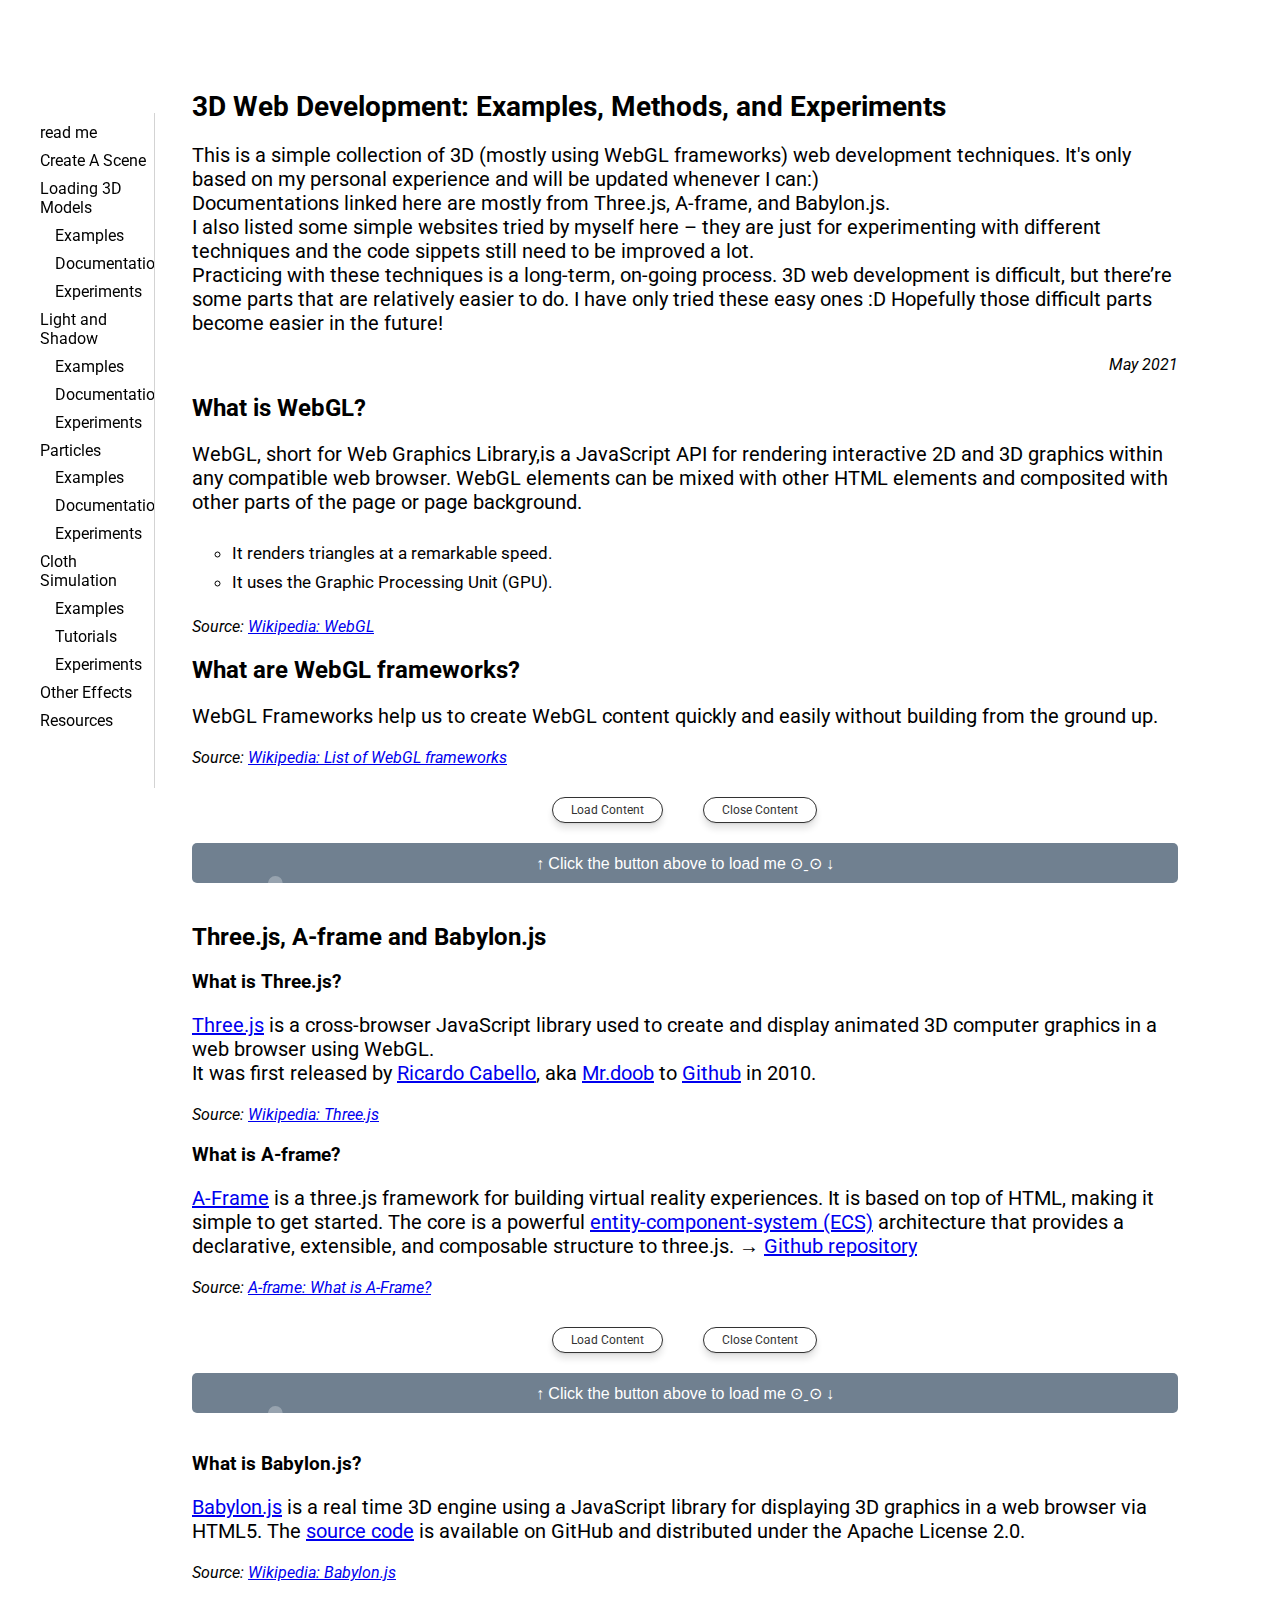
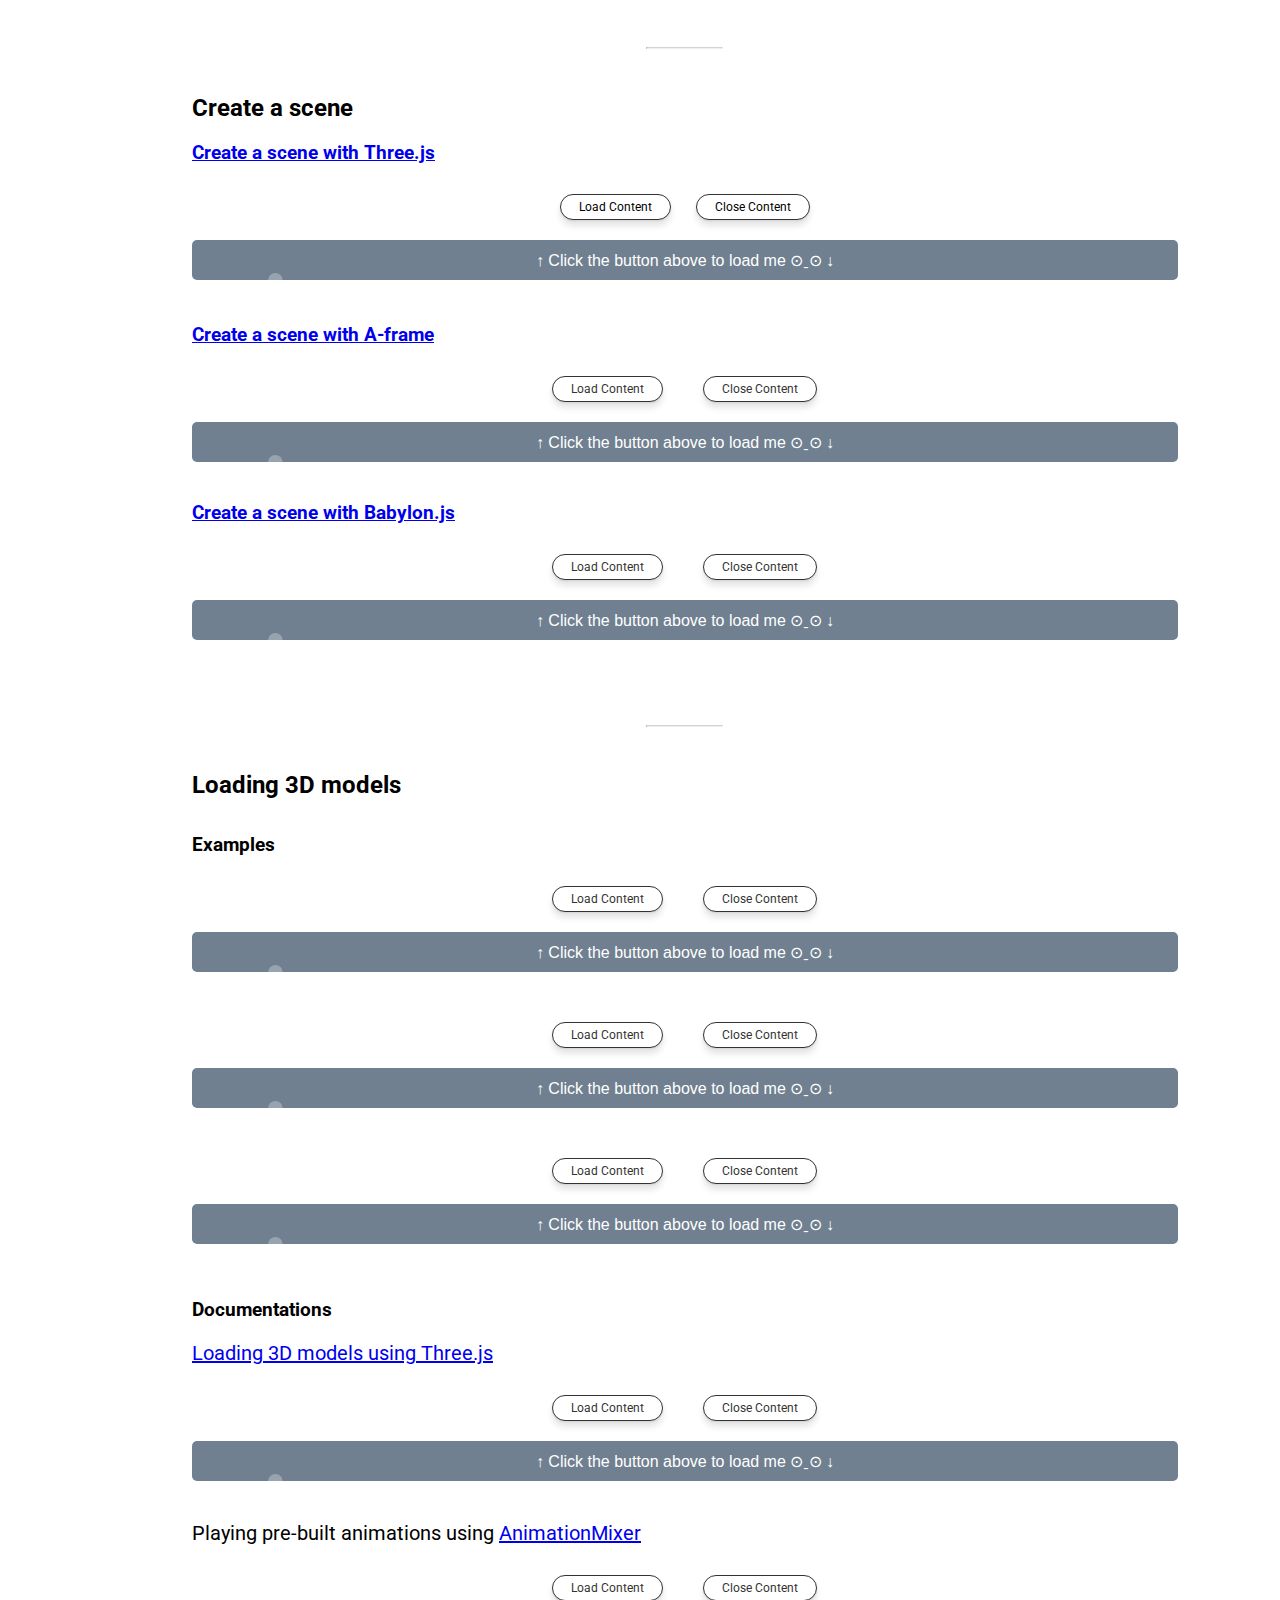
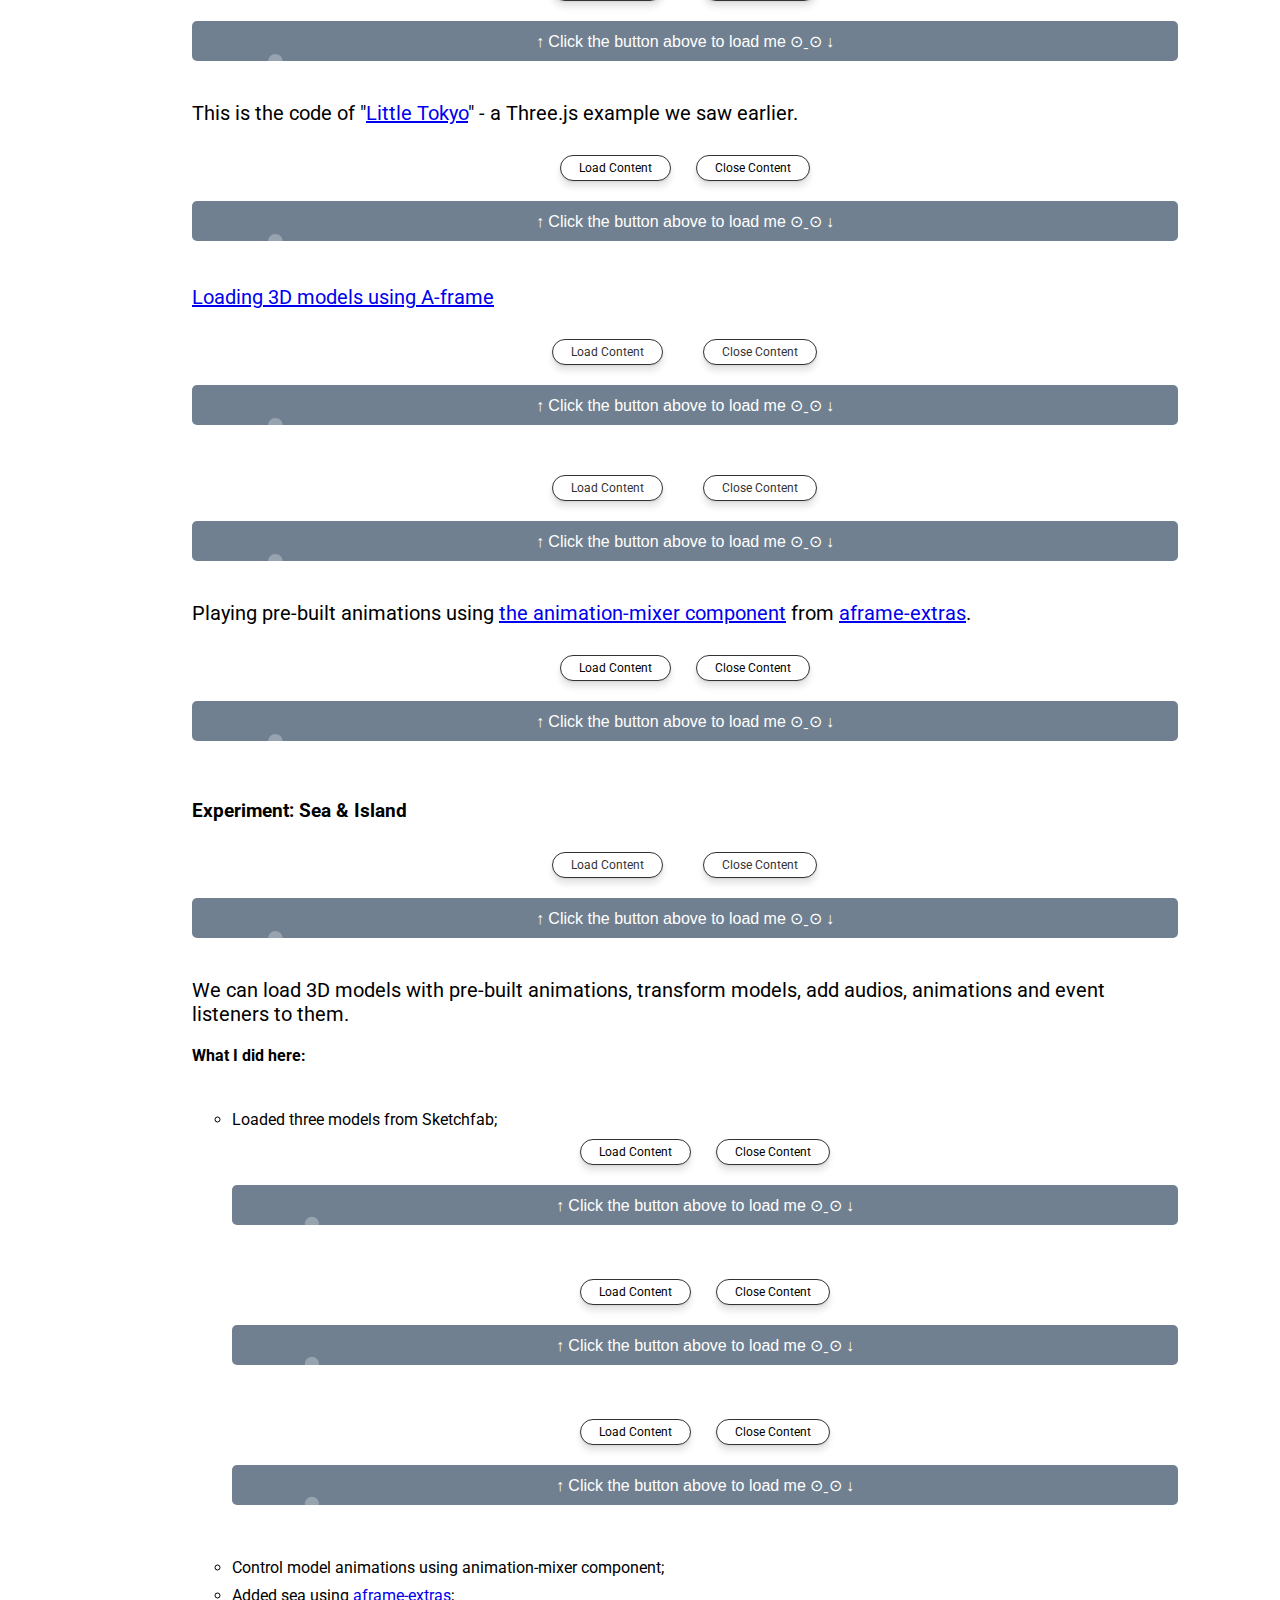
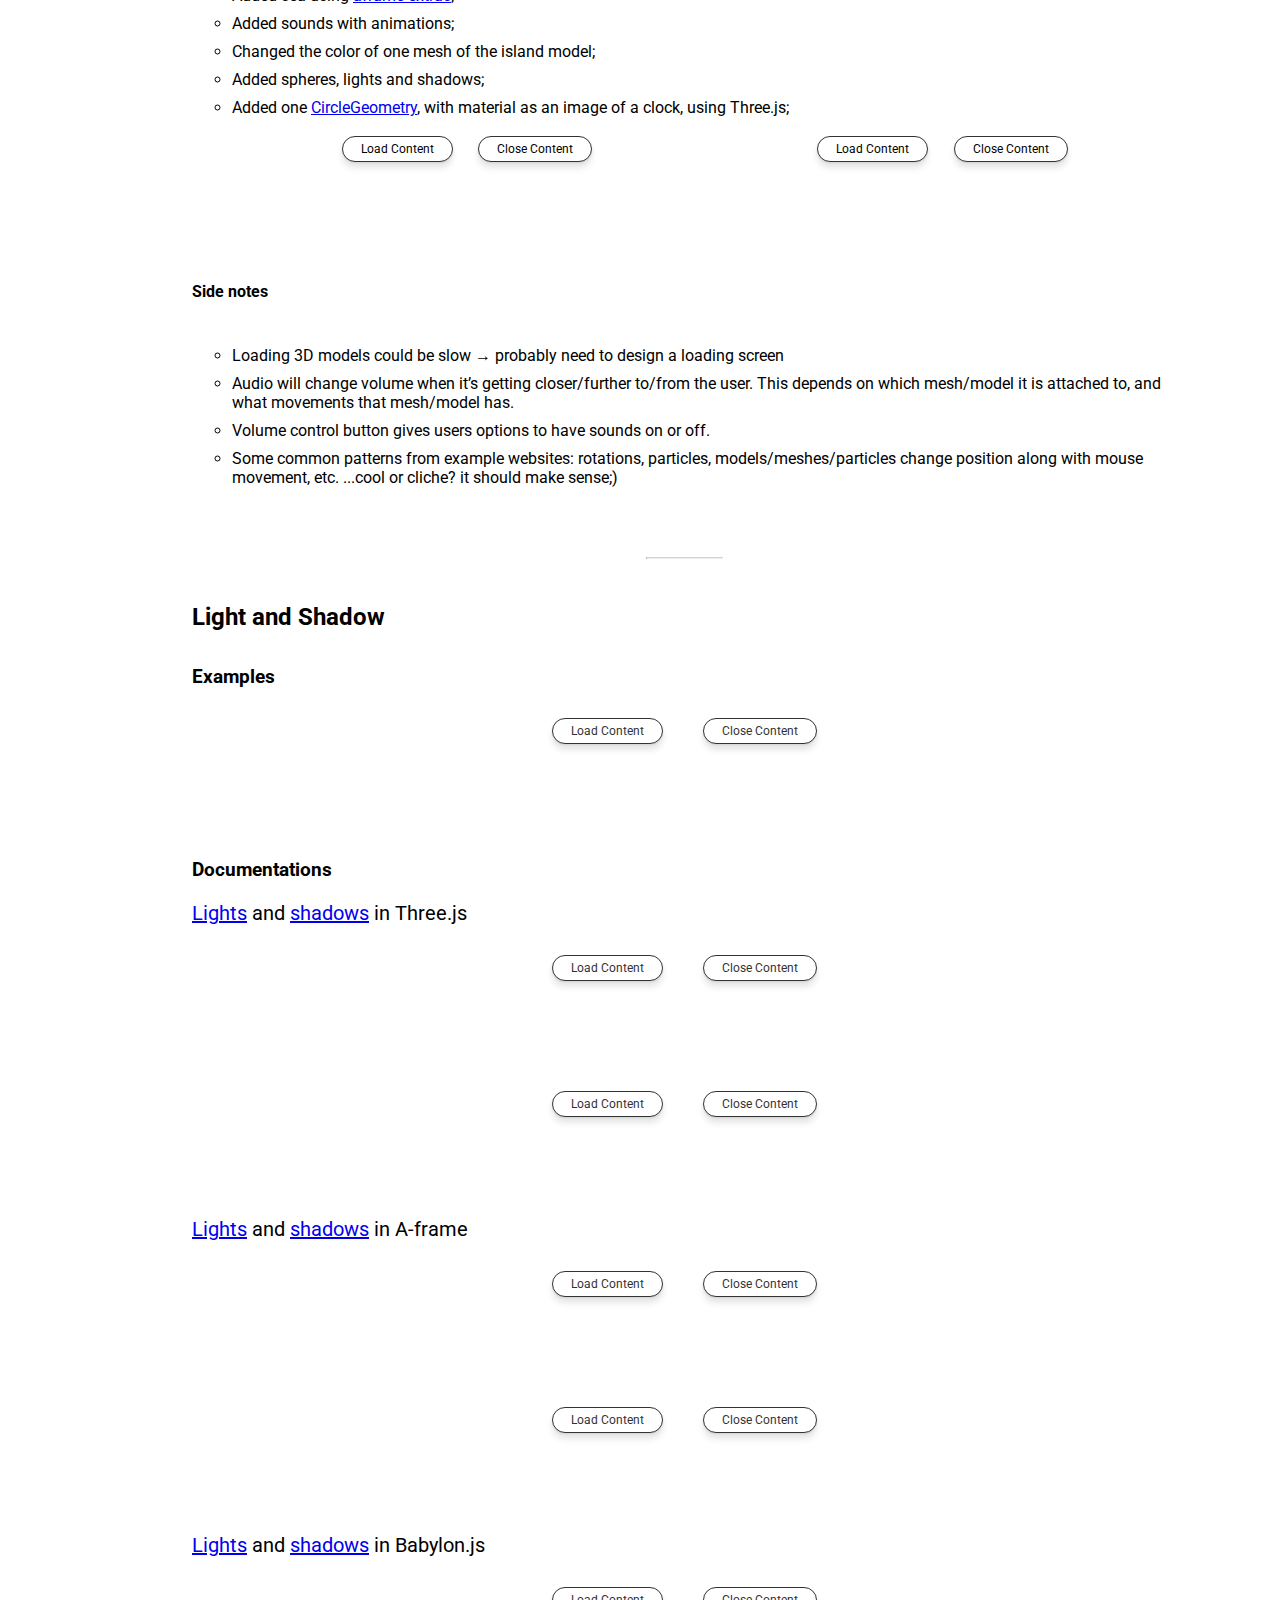
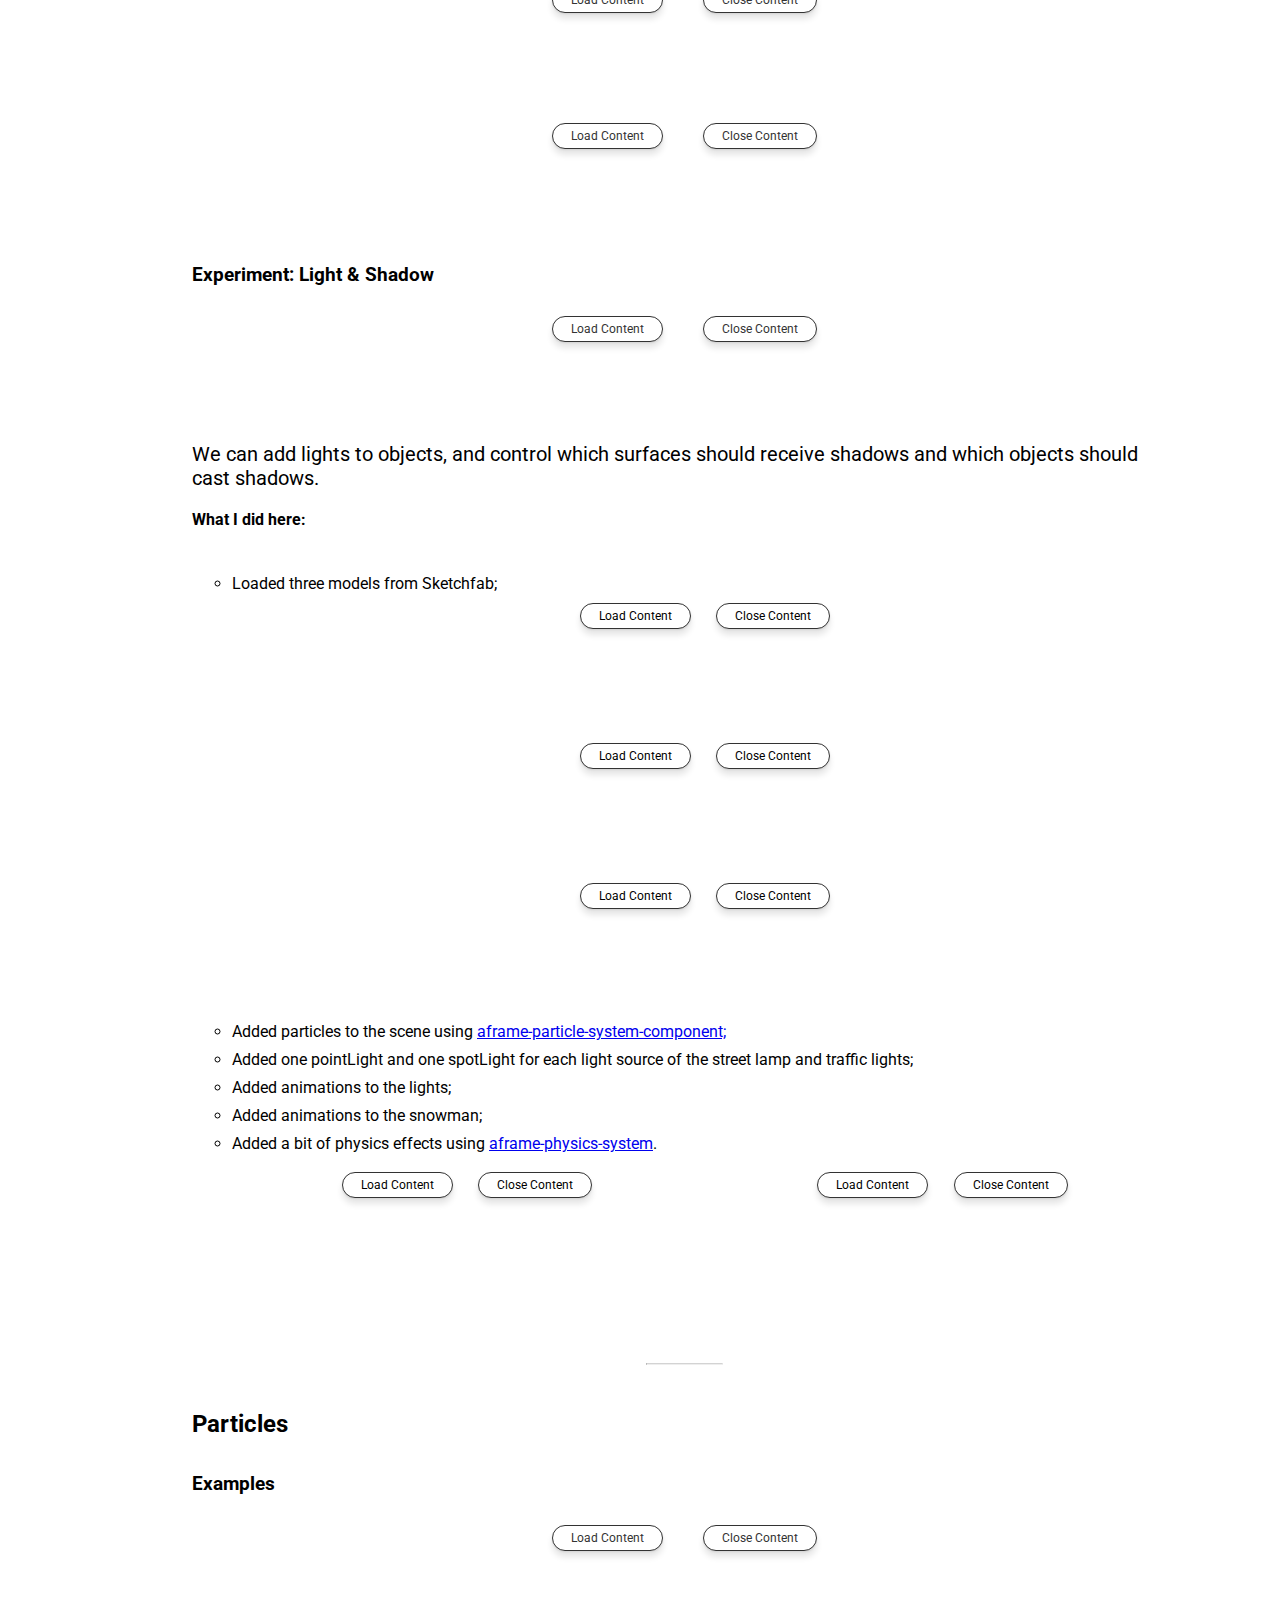
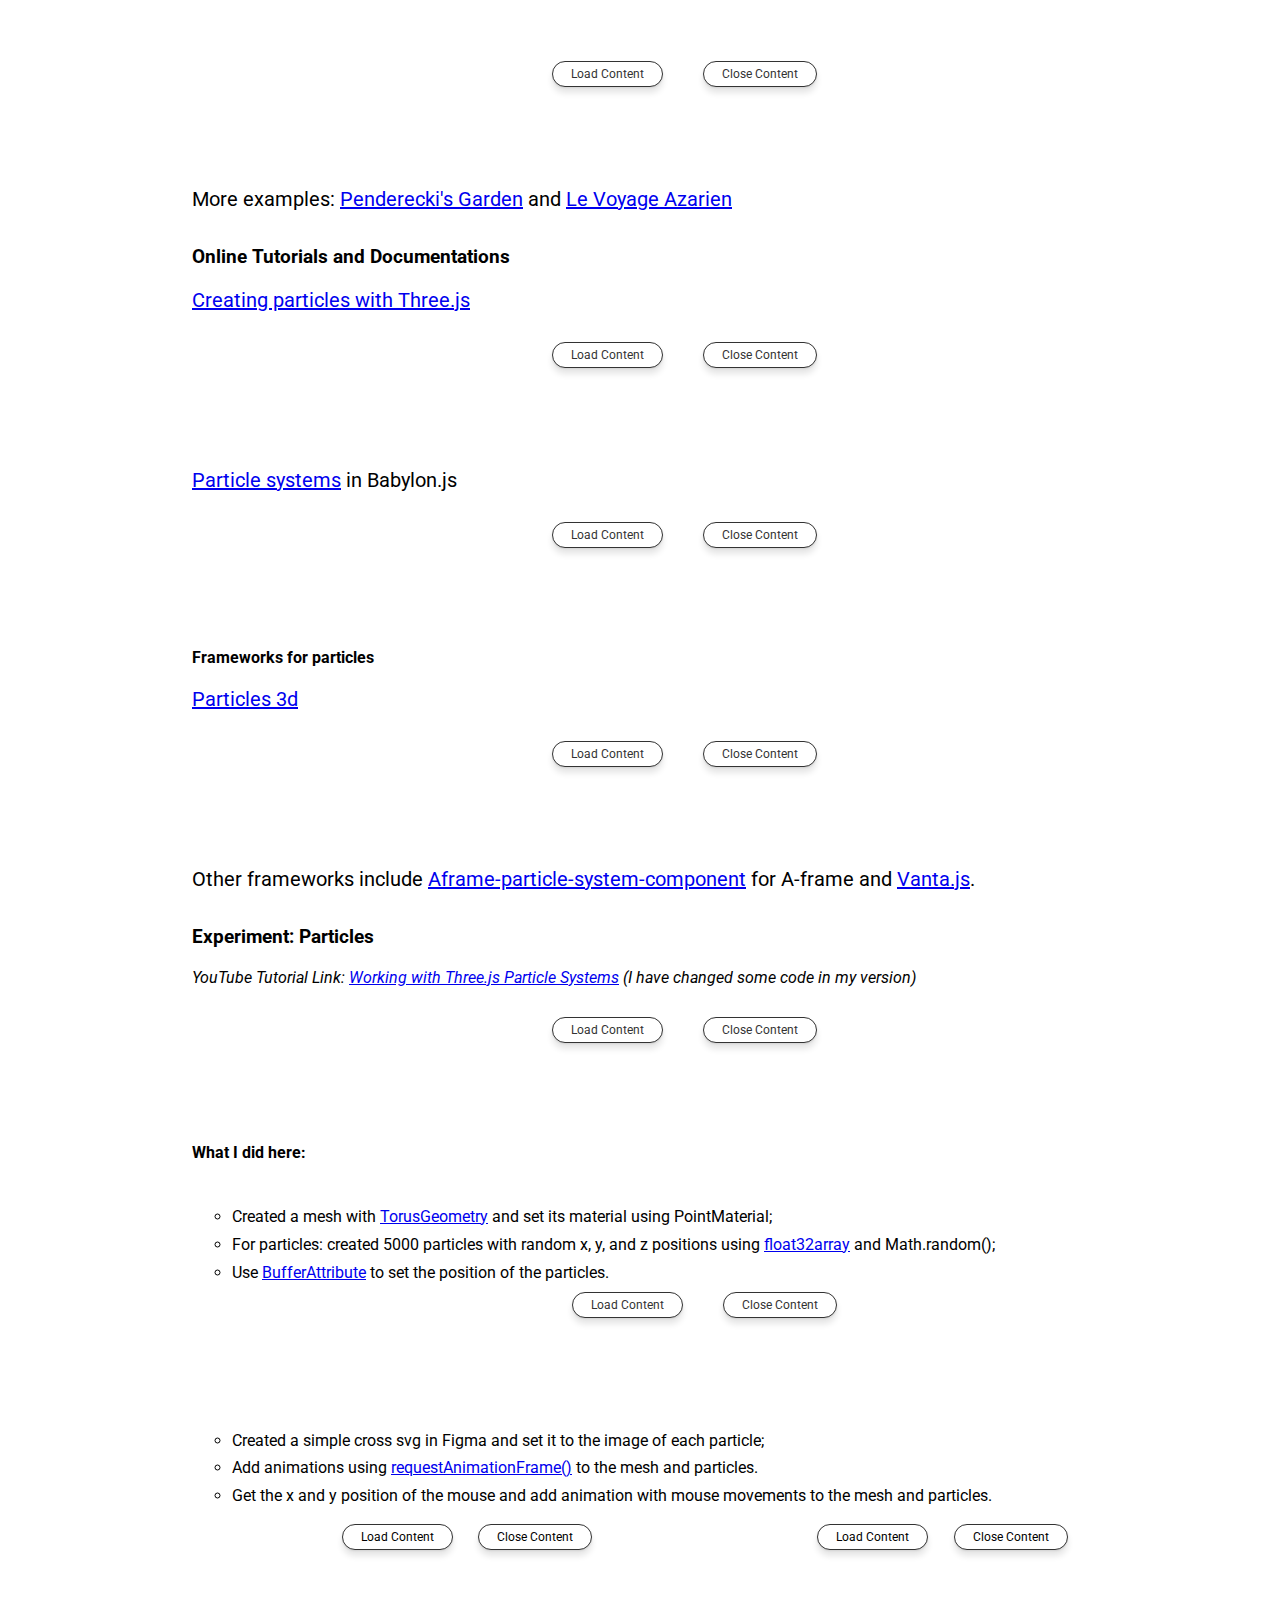
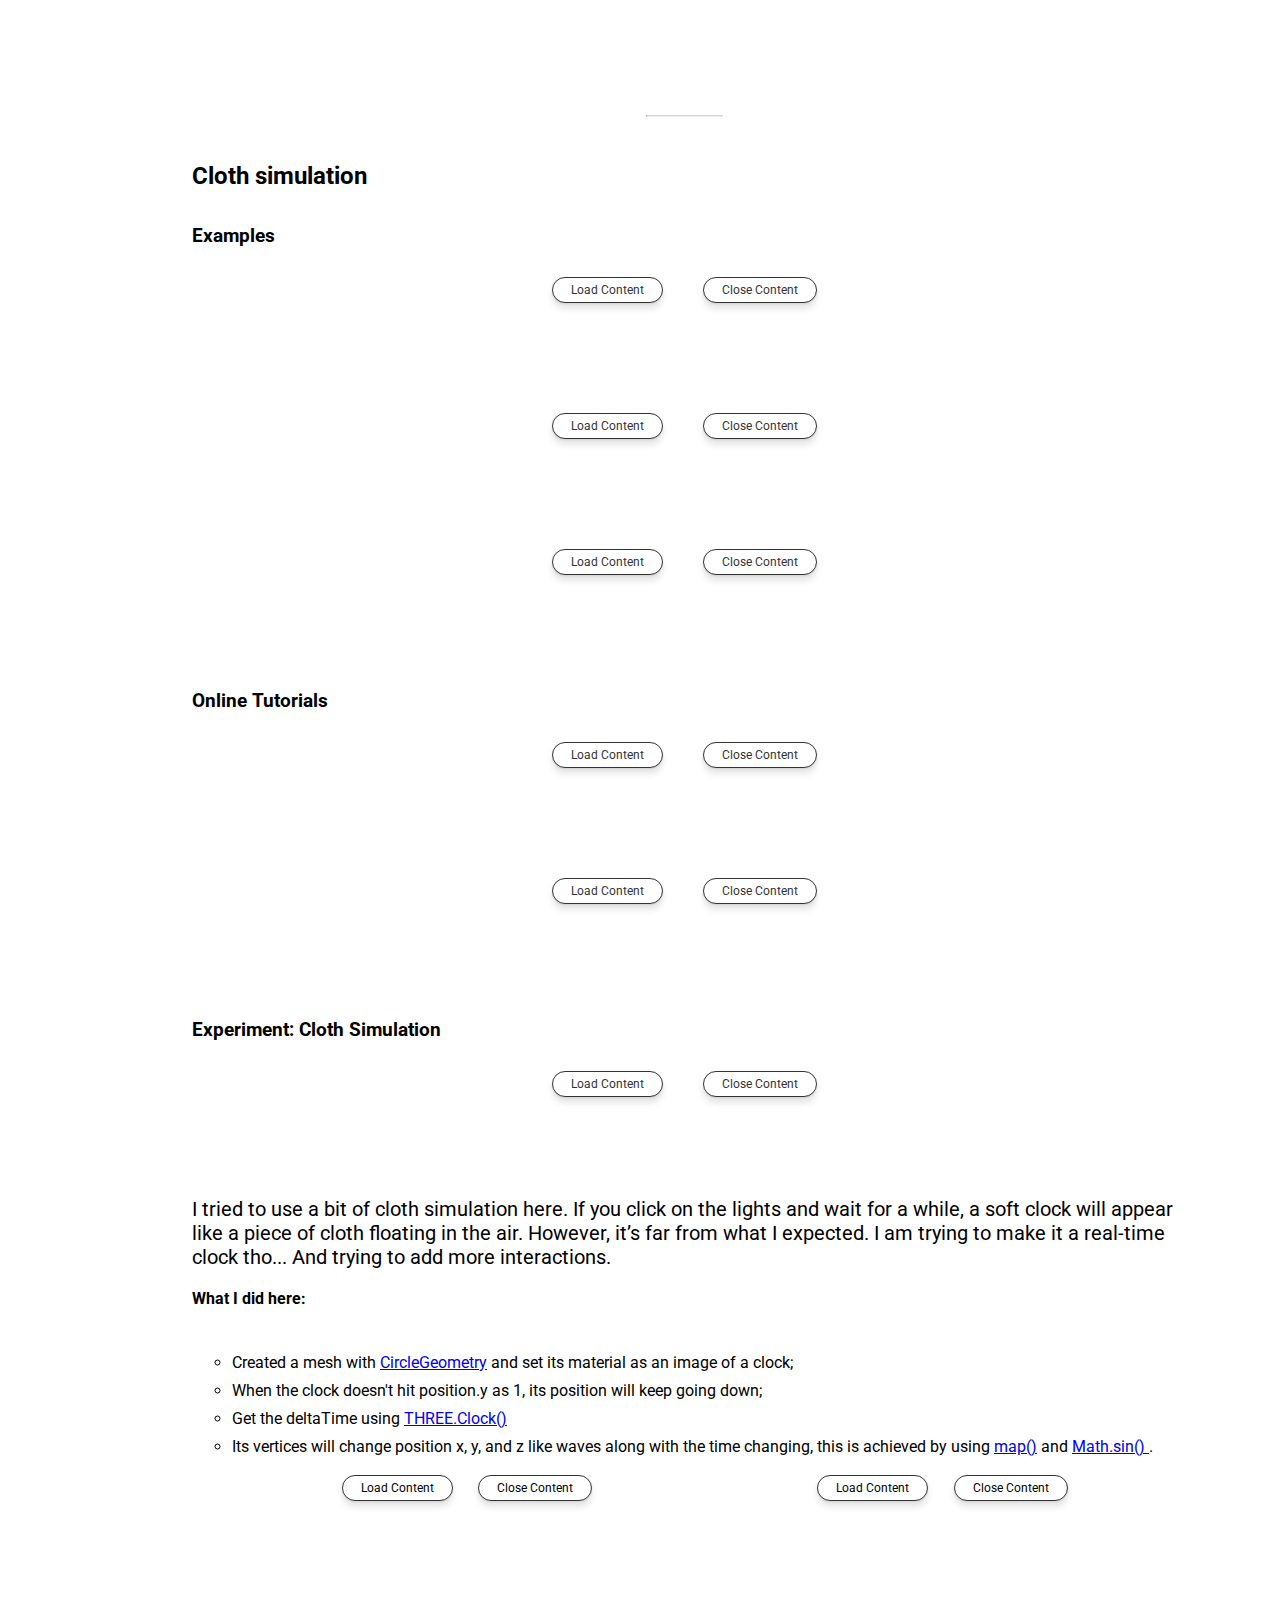
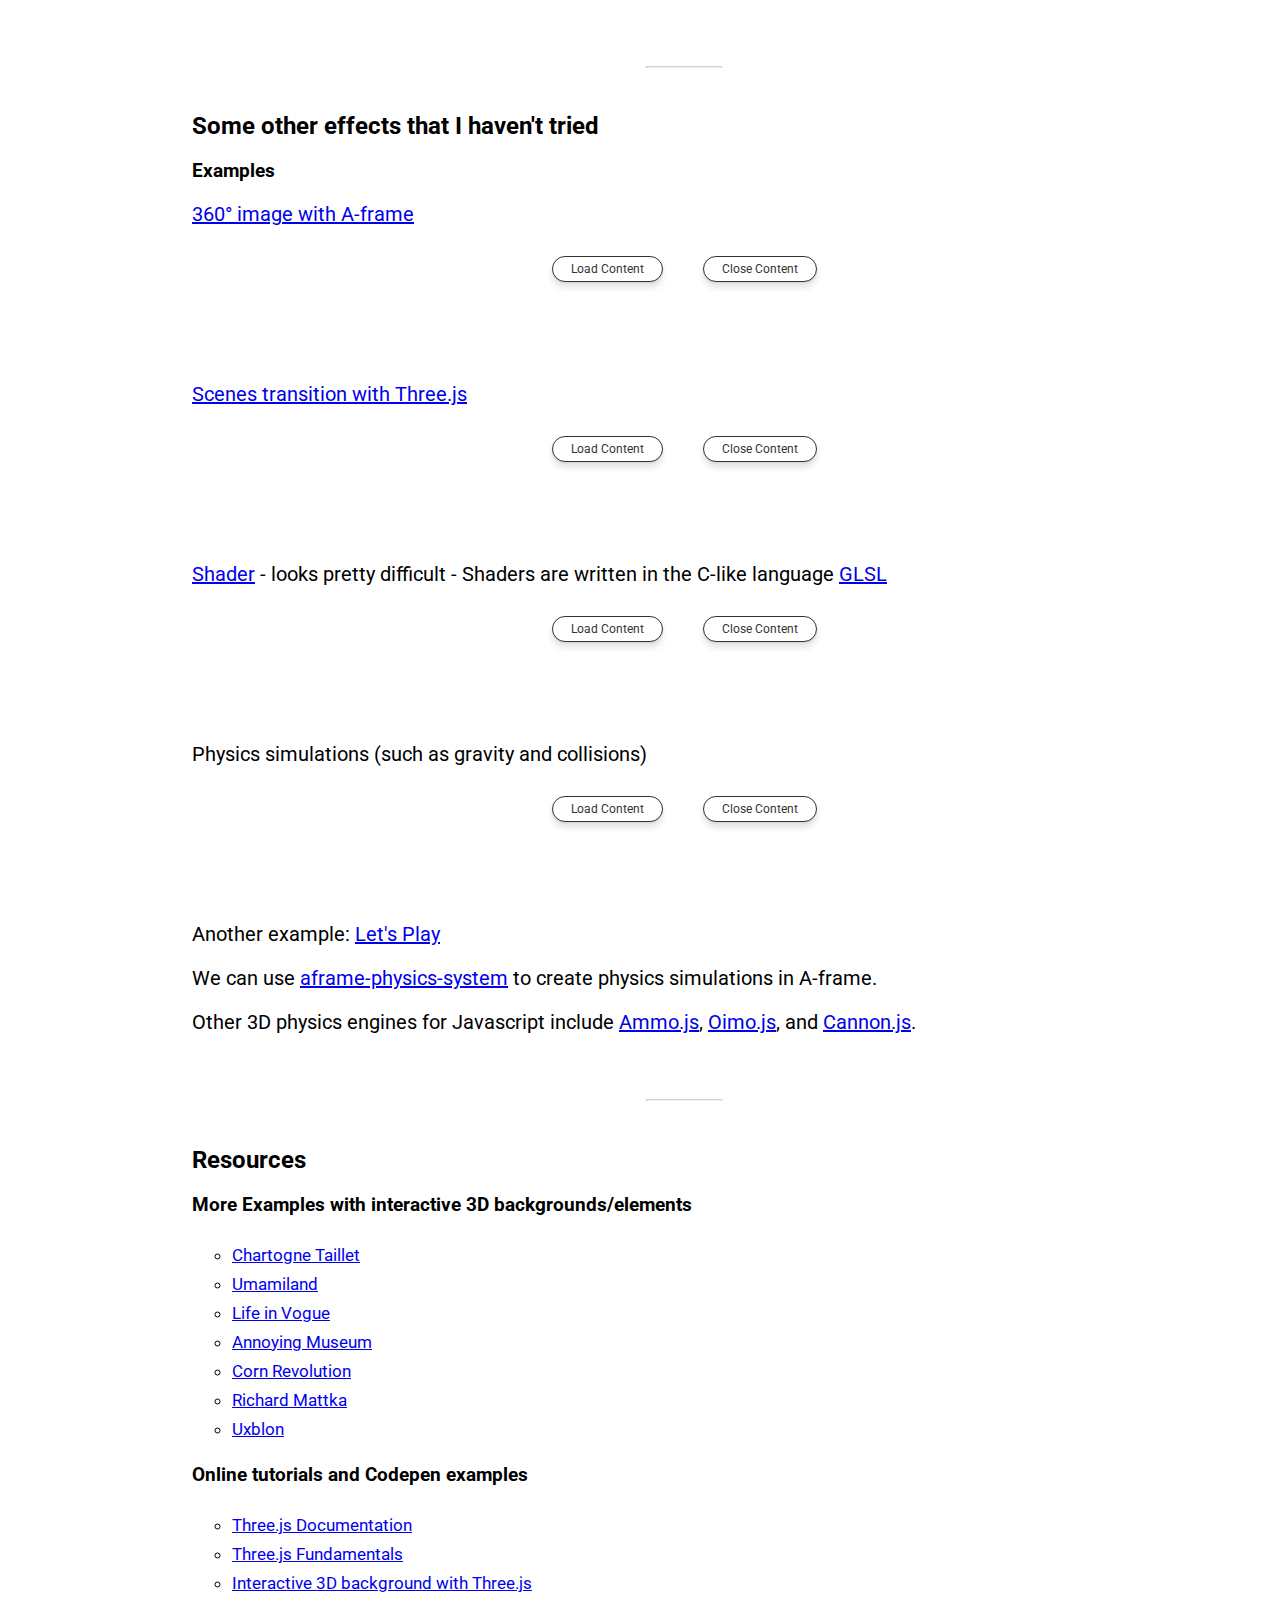
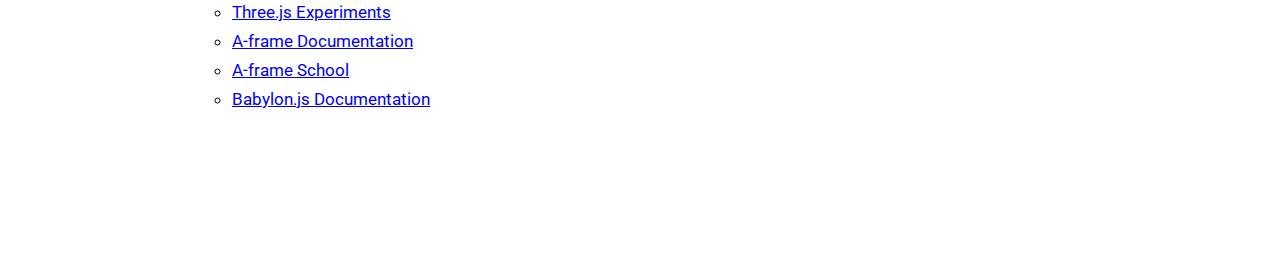
<file: index.html>
<!DOCTYPE html>
<html lang="en">

<head>
    <meta charset="UTF-8">
    <meta http-equiv="X-UA-Compatible" content="IE=edge">
    <meta name="viewport" content="width=device-width, initial-scale=1.0">
    <link rel="preconnect" href="https://fonts.gstatic.com">
    <link
        href="https://fonts.googleapis.com/css2?family=Ubuntu&family=Maven+Pro&family=Mulish&family=Noto+Sans+JP&family=Roboto:wght@300&family=Tajawal&display=swap"
        rel="stylesheet">
    <title>3D</title>
    <link rel="stylesheet" href="style.css">
</head>

<body>
    <div class="nav">
        <div class="hamburger">
            <div class="bar bar1"></div>
            <div class="bar bar2"></div>
            <div class="bar bar3"></div>
        </div>
        <ul class="nav__ul">
            <li class="demo">
                <a href="#readme" class="demoLink"> read me </a>
            </li>
            <li class="demo">
                <a href="#createScene" class="demoLink"> Create A Scene </a>
            </li>
            <li class="demo">
                <a href="#loadingModels" class="demoLink"> Loading 3D Models </a>
                <ul class="subList">
                    <li> <a href="#loadingModels-examples" class="demoLink">Examples</a> </li>
                    <li> <a href="#loadingModels-documentations" class="demoLink">Documentations</a> </li>
                    <li> <a href="#loadingModels-experiments" class="demoLink">Experiments</a> </li>
                </ul>
            </li>
            <li class="demo">
                <a href="#lightShadow" class="demoLink"> Light and Shadow </a>
                <ul class="subList">
                    <li> <a href="#lightShadow-examples" class="demoLink">Examples</a> </li>
                    <li> <a href="#lightShadow-documentations" class="demoLink">Documentations</a> </li>
                    <li> <a href="#lightShadow-experiments" class="demoLink">Experiments</a> </li>
                </ul>
            </li>
            <li class="demo">
                <a href="#particles" class="demoLink"> Particles </a>
                <ul class="subList">
                    <li> <a href="#particles-examples" class="demoLink">Examples</a> </li>
                    <li> <a href="#particles-documentations" class="demoLink">Documentations</a> </li>
                    <li> <a href="#particles-experiments" class="demoLink">Experiments</a> </li>
                </ul>
            </li>
            <li class="demo">
                <a href="#clothSimulation" class="demoLink"> Cloth Simulation </a>
                <ul class="subList">
                    <li> <a href="#clothSimulation-examples" class="demoLink">Examples</a> </li>
                    <li> <a href="#clothSimulation-tutorials" class="demoLink">Tutorials</a> </li>
                    <li> <a href="#clothSimulation-experiments" class="demoLink">Experiments</a> </li>
                </ul>
            </li>
            <li class="demo">
                <a href="#otherEffects" class="demoLink"> Other Effects </a>
            </li>
            <li class="demo">
                <a href="#resources" class="demoLink"> Resources </a>
            </li>
        </ul>
    </div>

    <section class="content">
        <section class="readme-container" id="readme">
            <h1 class="title">3D Web Development: Examples, Methods, and Experiments</h1>

            <p>This is a simple collection of 3D (mostly using WebGL frameworks) web development techniques. It's only
                based
                on my personal experience and will be updated whenever I can:)<br />
                Documentations linked here are mostly from Three.js, A-frame, and Babylon.js.</br>
                I also listed some simple websites tried by myself here – they are just for experimenting with different
                techniques and the code sippets still need to be improved a lot. </br>
                Practicing with these techniques is a long-term, on-going process. 3D web development is difficult, but
                there’re some parts that are relatively easier to do. I have only tried these easy ones :D Hopefully
                those
                difficult parts become easier in the future!</p>

            <p class="date"><i>May 2021</i></p>

            <h2>What is WebGL?</h2>
            <p>WebGL, short for Web Graphics Library,is a JavaScript API for rendering interactive 2D and 3D graphics
                within any compatible web browser. WebGL elements can be mixed with other HTML elements and composited
                with
                other parts of the page or page background.</p>
            <ul>
                <li>It renders triangles at a remarkable speed.</li>
                <li>It uses the Graphic Processing Unit (GPU).</li>
            </ul>
            <p class="source"><i>Source: <a href="https://en.wikipedia.org/wiki/WebGL"> Wikipedia: WebGL</a></i></p>

            <h2>What are WebGL frameworks?</h2>
            <p>WebGL Frameworks help us to create WebGL content quickly and easily without building from the ground up.
            </p>
            <p class="source"><i>Source: <a
                        href="https://en.wikipedia.org/wiki/List_of_WebGL_frameworks#:~:text=Frameworks%20are%20available%20to%20create,building%20from%20the%20ground%20up.&text=An%20open%20source%20JavaScript%20library,using%20WebGL%2C%20developed%20by%20Ambiera.">
                        Wikipedia: List of WebGL frameworks</a></i></p>
            <div class="loadAndClear">
                <a id="frameworks__load" class="loadButton"
                    href="https://en.wikipedia.org/wiki/List_of_WebGL_frameworks#:~:text=Frameworks%20are%20available%20to%20create,building%20from%20the%20ground%20up.&text=An%20open%20source%20JavaScript%20library,using%20WebGL%2C%20developed%20by%20Ambiera."
                    target="frameworks__iframe">Load Content</a>
                <a id="frameworks__clear" class="clearButton" href="iframeBg.html" target="frameworks__iframe">Close
                    Content</a>
            </div>
            <iframe src="iframeBg.html" class="loading-iframe" name="frameworks__iframe" loading="lazy">
            </iframe>

            <h2>Three.js, A-frame and Babylon.js</h2>
            <h3>What is Three.js?</h3>
            <p><a href="https://threejs.org/">Three.js</a> is a cross-browser JavaScript library used to create and
                display
                animated 3D computer graphics in a web browser using WebGL. <br />It was first released by <a
                    href="https://ricardocabello.com/">Ricardo
                    Cabello</a>,
                aka <a href="https://mrdoob.com/">Mr.doob</a> to <a
                    href="https://github.com/mrdoob/three.js/">Github</a> in
                2010.</p>
            <p class="source"><i>Source: <a href="https://en.wikipedia.org/wiki/Three.js"> Wikipedia: Three.js</a></i>
            </p>

            <h3>What is A-frame?</h3>
            <p><a href="https://aframe.io/">A-Frame</a> is a three.js framework for building virtual reality
                experiences. It
                is
                based on top of HTML, making it simple to get started. The core is a powerful <a
                    href="https://aframe.io/docs/1.2.0/introduction/entity-component-system.html">entity-component-system
                    (ECS)</a> architecture
                that provides a declarative, extensible, and composable structure to three.js. → <a
                    href="https://github.com/aframevr/aframe">Github repository</a></p>
            <p class="source"><i>Source: <a href="https://aframe.io/docs/1.2.0/introduction/#what-is-a-frame"> A-frame:
                        What is A-Frame?</a></i></p>
            <div class="loadAndClear">
                <a id="aframeSystem__load" class="loadButton"
                    href="https://aframe.io/docs/1.2.0/introduction/entity-component-system.html"
                    target="aframeSystem__iframe">Load
                    Content</a>
                <a id="aframeSystem__clear" class="clearButton" href="iframeBg.html" target="aframeSystem__iframe">Close
                    Content</a>
            </div>
            <iframe src="iframeBg.html" loading="lazy" name="aframeSystem__iframe" class="loading-iframe"></iframe>

            <h3>What is Babylon.js?</h3>
            <p><a href="https://www.babylonjs.com/">Babylon.js</a> is a real time 3D engine using a JavaScript library
                for
                displaying 3D graphics in a web browser via HTML5. The <a
                    href="https://github.com/BabylonJS/Babylon.js">source code</a> is available on GitHub and
                distributed
                under the Apache License 2.0.</p>
            <p class="source"><i>Source: <a href="https://en.wikipedia.org/wiki/Babylon.js"> Wikipedia:
                        Babylon.js</a></i>
            </p>
        </section>

        <hr>

        <section class="createScene-container" id="createScene">
            <h2>Create a scene</h2>
            <h3> <a href="https://threejs.org/docs/#manual/en/introduction/Creating-a-scene">Create a scene with
                    Three.js</a>
            </h3>
            <div class="loadAndClear">
                <button id="sceneThree__load" class="loadButton--jsfiddle" target="sceneThree__iframe">Load
                    Content</button>
                <button id="sceneThree__clear" class="clearButton--jsfiddle">Close
                    Content</button>
            </div>
            <div class="jsfiddle-iframes">
                <iframe src="iframeBg.html" class="loading-iframe--jsfiddle" loading="lazy"></iframe>
                <div class="loading-script--jsfiddle">
                    <script class="script--jsfiddle" async src="//jsfiddle.net/fxurzeb4/embed/js,html,css,result/dark/"
                        name="sceneThree__iframe">
                    </script>
                </div>
            </div>

            <h3> <a href="https://aframe.io/docs/1.2.0/guides/building-a-basic-scene.html">Create a scene with
                    A-frame</a>
            </h3>
            <div class="loadAndClear">
                <a id="sceneAframe__load" class="loadButton"
                    href="https://glitch.com/edit/#!/aframe?path=index.html%3A1%3A0" target="sceneAframe__iframe">Load
                    Content</a>
                <a id="sceneAframe__clear" class="clearButton" href="iframeBg.html" target="sceneAframe__iframe">Close
                    Content</a>
            </div>
            <iframe src="iframeBg.html" loading="lazy" name="sceneAframe__iframe" class="loading-iframe"></iframe>

            <h3> <a href="https://doc.babylonjs.com/start/chap1/first_scene">Create a scene with Babylon.js</a>
            </h3>
            <div class="loadAndClear">
                <a id="sceneBabylon__load" class="loadButton" href="https://playground.babylonjs.com/#KBS9I5"
                    target="sceneBabylon__iframe">Load
                    Content</a>
                <a id="sceneBabylon__clear" class="clearButton" href="iframeBg.html" target="sceneBabylon__iframe">Close
                    Content</a>
            </div>
            <iframe src="iframeBg.html" loading="lazy" name="sceneBabylon__iframe" class="loading-iframe"></iframe>
        </section>

        <hr>

        <section class="loadingModels-container" id="loadingModels">
            <h2>Loading 3D models</h2>
            <h3 id="loadingModels-examples" class="nav-subtitle">Examples</h3>

            <div class="loadAndClear">
                <a id="modelExample1__load" class="loadButton"
                    href="https://threejs.org/examples/#webgl_animation_keyframes" target="modelExample1__iframe">Load
                    Content</a>
                <a id="modelExample1__clear" class="clearButton" href="iframeBg.html"
                    target="modelExample1__iframe">Close
                    Content</a>
            </div>
            <iframe src="iframeBg.html" loading="lazy" name="modelExample1__iframe" class="loading-iframe"></iframe>

            <div class="loadAndClear">
                <a id="modelExample2__load" class="loadButton" href="https://weedensenteret.no/"
                    target="modelExample2__iframe">Load
                    Content</a>
                <a id="modelExample2__clear" class="clearButton" href="iframeBg.html"
                    target="modelExample2__iframe">Close
                    Content</a>
            </div>
            <iframe src="iframeBg.html" loading="lazy" name="modelExample2__iframe" class="loading-iframe"></iframe>

            <div class="loadAndClear">
                <a id="modelExample3__load" class="loadButton" href="https://giftgiving.gucci.com/#/"
                    target="modelExample3__iframe">Load
                    Content</a>
                <a id="modelExample3__clear" class="clearButton" href="iframeBg.html"
                    target="modelExample3__iframe">Close
                    Content</a>
            </div>
            <iframe src="iframeBg.html" loading="lazy" name="modelExample3__iframe" class="loading-iframe"></iframe>

            <h3 id="loadingModels-documentations" class="nav-subtitle">Documentations</h3>

            <p> <a href="https://threejs.org/docs/#manual/en/introduction/Loading-3D-models">Loading 3D models using
                    Three.js</a> </p>

            <div class="loadAndClear">
                <a id="modelDocThree__load" class="loadButton"
                    href="https://threejs.org/docs/#manual/en/introduction/Loading-3D-models"
                    target="modelDocThree__iframe">Load
                    Content</a>
                <a id="modelDocThree__clear" class="clearButton" href="iframeBg.html"
                    target="modelDocThree__iframe">Close
                    Content</a>
            </div>
            <iframe src="iframeBg.html" loading="lazy" name="modelDocThree__iframe" class="loading-iframe"></iframe>

            <p>Playing pre-built animations using <a
                    href="https://threejs.org/docs/#api/en/animation/AnimationMixer">AnimationMixer</a></p>

            <div class="loadAndClear">
                <a id="animationThree__load" class="loadButton"
                    href="https://threejs.org/docs/#api/en/animation/AnimationMixer"
                    target="animationThree__iframe">Load
                    Content</a>
                <a id="animationThree__clear" class="clearButton" href="iframeBg.html"
                    target="animationThree__iframe">Close
                    Content</a>
            </div>
            <iframe src="iframeBg.html" loading="lazy" name="animationThree__iframe" class="loading-iframe"></iframe>

            <p>This is the code of "<a href="https://threejs.org/examples/#webgl_animation_keyframes">Little Tokyo</a>"
                - a
                Three.js example we saw earlier.</p>
            <div class="loadAndClear">
                <button id="animThreeExampleCode1__load" class="loadButton--jsfiddle"
                    target="animThreeExampleCode1__iframe">Load
                    Content</button>
                <button id="animThreeExampleCode1__clear" class="clearButton--jsfiddle">Close
                    Content</button>
            </div>
            <div class="jsfiddle-iframes">
                <iframe src="iframeBg.html" class="loading-iframe--jsfiddle" loading="lazy"></iframe>
                <div class="gist-container loading-script--jsfiddle">
                    <script
                        src="https://gist-it.appspot.com/github.com/mrdoob/three.js/blob/master/examples/webgl_animation_keyframes.html">
                    </script>
                </div>
            </div>

            <p> <a href="https://threejs.org/docs/#manual/en/introduction/Loading-3D-models">Loading 3D models using
                    A-frame</a> </p>
            <div class="loadAndClear">
                <a id="modelDocAframe1__load" class="loadButton"
                    href="https://aframe.io/docs/1.2.0/components/gltf-model.html#sidebar"
                    target="modelDocAframe1__iframe">Load
                    Content</a>
                <a id="modelDocAframe1__clear" class="clearButton" href="iframeBg.html"
                    target="modelDocAframe1__iframe">Close
                    Content</a>
            </div>
            <iframe src="iframeBg.html" loading="lazy" name="modelDocAframe1__iframe" class="loading-iframe"></iframe>

            <div class="loadAndClear">
                <a id="modelDocAframe2__load" class="loadButton"
                    href="https://glitch.com/edit/#!/aframe-modify-model-material?path=index.html%3A1%3A0"
                    target="modelDocAframe2__iframe">Load
                    Content</a>
                <a id="modelDocAframe2__clear" class="clearButton" href="iframeBg.html"
                    target="modelDocAframe2__iframe">Close
                    Content</a>
            </div>
            <iframe src="iframeBg.html" loading="lazy" name="modelDocAframe2__iframe" class="loading-iframe"></iframe>

            <p>Playing pre-built animations using <a
                    href="https://github.com/n5ro/aframe-extras/tree/master/src/loaders#animation">the
                    animation-mixer component</a> from <a
                    href="https://github.com/n5ro/aframe-extras">aframe-extras</a>.
            </p>

            <div class="loadAndClear">
                <button class="loadButton--jsfiddle">Load Content</button>
                <button class="clearButton--jsfiddle">Close Content</button>
            </div>
            <div class="jsfiddle-iframes">
                <iframe src="iframeBg.html" class="loading-iframe--jsfiddle" loading="lazy"></iframe>
                <div class="gist-container loading-script--jsfiddle">
                    <script
                        src="https://gist-it.appspot.com/https://github.com/junjie-w/experiments/blob/main/island/island.js">
                    </script>
                </div>
            </div>

            <h3 id="loadingModels-experiments" class="nav-subtitle">Experiment: Sea & Island</h3>

            <div class="loadAndClear">
                <a id="island__load" class="loadButton" href="https://junjie-w.github.io/experiments/island.html"
                    target="island__iframe">Load
                    Content</a>
                <a id="island__clear" class="clearButton" href="iframeBg.html" target="island__iframe">Close
                    Content</a>
            </div>
            <iframe src="iframeBg.html" loading="lazy" id="island__iframe" name="island__iframe"
                class="loading-iframe"></iframe>
            <p>We can load 3D models with pre-built animations, transform models, add audios, animations and event
                listeners to them. </p>
            <h4>What I did here:</h4>
            <ul>
                <li>Loaded three models from Sketchfab;</li>
                <div class="models__island">
                    <div class="loadAndClear">
                        <button id="islandModel1__load" class="loadButton--jsfiddle" target="islandModel1__iframe">Load
                            Content</button>
                        <button id="islandModel1__clear" class="clearButton--jsfiddle">Close
                            Content</button>
                    </div>
                    <div class="jsfiddle-iframes">
                        <iframe src="iframeBg.html" class="loading-iframe--jsfiddle" loading="lazy"></iframe>
                        <div class="loading-script--jsfiddle">
                            <div class="sketchfab-embed-wrapper"> <iframe title="Moomin Reanimated part" frameborder="0"
                                    allowfullscreen mozallowfullscreen="true" webkitallowfullscreen="true"
                                    allow="fullscreen; autoplay; vr" xr-spatial-tracking execution-while-out-of-viewport
                                    execution-while-not-rendered web-share
                                    src="https://sketchfab.com/models/0852ecadb0ea443b89d16c0769001a1f/embed"> </iframe>
                                <p style="font-size: 13px; font-weight: normal; margin: 5px; color: #4A4A4A;"> <a
                                        href="https://sketchfab.com/3d-models/moomin-reanimated-part-0852ecadb0ea443b89d16c0769001a1f?utm_medium=embed&utm_campaign=share-popup&utm_content=0852ecadb0ea443b89d16c0769001a1f"
                                        target="_blank" style="font-weight: bold; color: #1CAAD9;"> Moomin Reanimated
                                        part
                                    </a>
                                    by
                                    <a href="https://sketchfab.com/almondfeather?utm_medium=embed&utm_campaign=share-popup&utm_content=0852ecadb0ea443b89d16c0769001a1f"
                                        target="_blank" style="font-weight: bold; color: #1CAAD9;"> AlmondFeather </a>
                                    on <a
                                        href="https://sketchfab.com?utm_medium=embed&utm_campaign=share-popup&utm_content=0852ecadb0ea443b89d16c0769001a1f"
                                        target="_blank" style="font-weight: bold; color: #1CAAD9;">Sketchfab</a></p>
                            </div>
                        </div>
                    </div>

                    <div class="loadAndClear">
                        <button id="islandModel2__load" class="loadButton--jsfiddle" target="islandModel2__iframe">Load
                            Content</button>
                        <button id="islandModel2__clear" class="clearButton--jsfiddle">Close
                            Content</button>
                    </div>
                    <div class="jsfiddle-iframes">
                        <iframe src="iframeBg.html" class="loading-iframe--jsfiddle" loading="lazy"></iframe>
                        <div class="loading-script--jsfiddle">
                            <div class="sketchfab-embed-wrapper"> <iframe
                                    title="Microwave Rigged (Free - NonCommercial)" frameborder="0" allowfullscreen
                                    mozallowfullscreen="true" webkitallowfullscreen="true"
                                    allow="fullscreen; autoplay; vr" xr-spatial-tracking execution-while-out-of-viewport
                                    execution-while-not-rendered web-share
                                    src="https://sketchfab.com/models/951cea7c961541d6a27a9d1abca27ee9/embed"> </iframe>
                                <p style="font-size: 13px; font-weight: normal; margin: 5px; color: #4A4A4A;"> <a
                                        href="https://sketchfab.com/3d-models/microwave-rigged-free-noncommercial-951cea7c961541d6a27a9d1abca27ee9?utm_medium=embed&utm_campaign=share-popup&utm_content=951cea7c961541d6a27a9d1abca27ee9"
                                        target="_blank" style="font-weight: bold; color: #1CAAD9;"> Microwave Rigged
                                        (Free -
                                        NonCommercial) </a> by <a
                                        href="https://sketchfab.com/dennish2010?utm_medium=embed&utm_campaign=share-popup&utm_content=951cea7c961541d6a27a9d1abca27ee9"
                                        target="_blank" style="font-weight: bold; color: #1CAAD9;"> 3DHaupt </a> on <a
                                        href="https://sketchfab.com?utm_medium=embed&utm_campaign=share-popup&utm_content=951cea7c961541d6a27a9d1abca27ee9"
                                        target="_blank" style="font-weight: bold; color: #1CAAD9;">Sketchfab</a></p>
                            </div>
                        </div>
                    </div>

                    <div class="loadAndClear">
                        <button id="islandModel3__load" class="loadButton--jsfiddle" target="islandModel3__iframe">Load
                            Content</button>
                        <button id="islandModel3__clear" class="clearButton--jsfiddle">Close
                            Content</button>
                    </div>
                    <div class="jsfiddle-iframes">
                        <iframe src="iframeBg.html" class="loading-iframe--jsfiddle" loading="lazy"></iframe>
                        <div class="loading-script--jsfiddle">
                            <div class="sketchfab-embed-wrapper"> <iframe title="3 seconds of vacations" frameborder="0"
                                    allowfullscreen mozallowfullscreen="true" webkitallowfullscreen="true"
                                    allow="fullscreen; autoplay; vr" xr-spatial-tracking execution-while-out-of-viewport
                                    execution-while-not-rendered web-share
                                    src="https://sketchfab.com/models/a5b47f042b854aa887523e49af8ee8d8/embed"> </iframe>
                                <p style="font-size: 13px; font-weight: normal; margin: 5px; color: #4A4A4A;"> <a
                                        href="https://sketchfab.com/3d-models/3-seconds-of-vacations-a5b47f042b854aa887523e49af8ee8d8?utm_medium=embed&utm_campaign=share-popup&utm_content=a5b47f042b854aa887523e49af8ee8d8"
                                        target="_blank" style="font-weight: bold; color: #1CAAD9;"> 3 seconds of
                                        vacations
                                    </a>
                                    by
                                    <a href="https://sketchfab.com/JonhGillessen?utm_medium=embed&utm_campaign=share-popup&utm_content=a5b47f042b854aa887523e49af8ee8d8"
                                        target="_blank" style="font-weight: bold; color: #1CAAD9;"> JonhGillessen </a>
                                    on <a
                                        href="https://sketchfab.com?utm_medium=embed&utm_campaign=share-popup&utm_content=a5b47f042b854aa887523e49af8ee8d8"
                                        target="_blank" style="font-weight: bold; color: #1CAAD9;">Sketchfab</a></p>
                            </div>
                        </div>
                    </div>
                </div>
                <li>Control model animations using animation-mixer component;</li>
                <li>Added sea using <a
                        href="https://github.com/n5ro/aframe-extras/tree/master/src/primitives">aframe-extras</a>;</li>
                <li>Added sounds with animations;</li>
                <li>Changed the color of one mesh of the island model;</li>
                <li>Added spheres, lights and shadows;</li>
                <li>Added one <a href="https://threejs.org/docs/#api/en/geometries/CircleGeometry">CircleGeometry</a>,
                    with
                    material as an image of a clock, using Three.js;</li>
                <div class="island__files">
                    <div class="island__file1">
                        <div class="loadAndClear">
                            <button class="loadButton--jsfiddle">Load Content</button>
                            <button class="clearButton--jsfiddle">Close Content</button>
                        </div>
                        <div class="jsfiddle-iframes">
                            <iframe src="iframeBg.html" class="loading-iframe--jsfiddle" loading="lazy"></iframe>
                            <div class="gist-container loading-script--jsfiddle">
                                <script
                                    src="https://gist-it.appspot.com/https://github.com/junjie-w/experiments/blob/main/island.html">
                                </script>
                            </div>
                        </div>
                    </div>
                    <div class="island__file2">
                        <div class="loadAndClear">
                            <button class="loadButton--jsfiddle">Load Content</button>
                            <button class="clearButton--jsfiddle">Close Content</button>
                        </div>
                        <div class="jsfiddle-iframes">
                            <iframe src="iframeBg.html" class="loading-iframe--jsfiddle" loading="lazy"></iframe>
                            <div class="gist-container loading-script--jsfiddle">
                                <script
                                    src="https://gist-it.appspot.com/https://github.com/junjie-w/experiments/blob/main/island/island.js">
                                </script>
                            </div>
                        </div>
                    </div>
                </div>
            </ul>
            <h4>Side notes</h4>
            <ul>
                <li>Loading 3D models could be slow → probably need to design a loading screen</li>
                <li>Audio will change volume when it’s getting closer/further to/from the user. This depends on which
                    mesh/model it is attached to, and what movements that mesh/model has.</li>
                <li> Volume control button gives users options to have sounds on or off. </li>
                <li> Some common patterns from example websites: rotations, particles,
                    models/meshes/particles change position along with mouse movement, etc. ...cool or cliche? it should
                    make
                    sense;)</li>
            </ul>
        </section>

        <hr>

        <section class="lightShadow-container" id="lightShadow">
            <h2>Light and Shadow</h2>
            <h3 id="lightShadow-examples" class="nav-subtitle">Examples</h3>
            <div class="loadAndClear">
                <a id="lightShadowThree__load" class="loadButton"
                    href="https://threejs.org/examples/#webgl_animation_skinning_blending"
                    target="lightShadowThree__iframe">Load
                    Content</a>
                <a id="lightShadowThree__clear" class="clearButton" href="iframeBg.html"
                    target="lightShadowThree__iframe">Close
                    Content</a>
            </div>
            <iframe src="iframeBg.html" class="loading-iframe" name="lightShadowThree__iframe" loading="lazy">
            </iframe>

            <h3 id="lightShadow-documentations" class="nav-subtitle">Documentations</h3>

            <p> <a href="https://threejs.org/docs/?q=light#api/en/lights/AmbientLight">Lights</a> and <a
                    href="https://threejs.org/docs/index.html?q=shadow#api/en/lights/shadows/LightShadow">shadows</a> in
                Three.js</p>

            <div class="loadAndClear">
                <a id="lightShadowThreeDoc1__load" class="loadButton"
                    href="https://threejs.org/docs/?q=light#api/en/lights/AmbientLight"
                    target="lightShadowThreeDoc1__iframe">Load Content</a>
                <a id="lightShadowThreeDoc1__clear" class="clearButton" href="iframeBg.html"
                    target="lightShadowThreeDoc1__iframe">Close Content</a>
            </div>
            <iframe src="iframeBg.html" class="loading-iframe" name="lightShadowThreeDoc1__iframe"
                loading="lazy"></iframe>

            <div class="loadAndClear">
                <a id="lightShadowThreeDoc2__load" class="loadButton"
                    href="https://threejs.org/docs/index.html?q=shadow#api/en/lights/shadows/LightShadow"
                    target="lightShadowThreeDoc2__iframe">Load Content</a>
                <a id="lightShadowThreeDoc2__clear" class="clearButton" href="iframeBg.html"
                    target="lightShadowThreeDoc2__iframe">Close Content</a>
            </div>
            <iframe src="iframeBg.html" class="loading-iframe" name="lightShadowThreeDoc2__iframe"
                loading="lazy"></iframe>

            <p> <a href="https://aframe.io/docs/1.2.0/components/light.html#sidebar">Lights</a> and <a
                    href="https://aframe.io/docs/1.2.0/components/shadow.html#sidebar">shadows</a> in A-frame</p>

            <div class="loadAndClear">
                <a id="lightShadowAframeDoc1__load" class="loadButton"
                    href="https://aframe.io/docs/1.2.0/components/light.html#sidebar"
                    target="lightShadowAframeDoc1__iframe">Load Content</a>
                <a id="lightShadowAframeDoc1__clear" class="clearButton" href="iframeBg.html"
                    target="lightShadowAframeDoc1__iframe">Close Content</a>
            </div>
            <iframe src="iframeBg.html" class="loading-iframe" name="lightShadowAframeDoc1__iframe"
                loading="lazy"></iframe>

            <div class="loadAndClear">
                <a id="lightShadowAframeDoc2__load" class="loadButton"
                    href="https://aframe.io/docs/1.2.0/components/shadow.html#sidebar"
                    target="lightShadowAframeDoc2__iframe">Load Content</a>
                <a id="lightShadowAframeDoc2__clear" class="clearButton" href="iframeBg.html"
                    target="lightShadowAframeDoc2__iframe">Close Content</a>
            </div>
            <iframe src="iframeBg.html" class="loading-iframe" name="lightShadowAframeDoc2__iframe"
                loading="lazy"></iframe>

            <p> <a href="https://doc.babylonjs.com/divingDeeper/lights/lights_introduction">Lights</a> and <a
                    href="https://doc.babylonjs.com/divingDeeper/lights/shadows">shadows</a> in
                Babylon.js</p>

            <div class="loadAndClear">
                <a id="lightShadowBabylonDoc1__load" class="loadButton"
                    href="https://doc.babylonjs.com/divingDeeper/lights/lights_introduction"
                    target="lightShadowBabylonDoc1__iframe">Load Content</a>
                <a id="lightShadowBabylonDoc1__clear" class="clearButton" href="iframeBg.html"
                    target="lightShadowBabylonDoc1__iframe">Close Content</a>
            </div>
            <iframe src="iframeBg.html" class="loading-iframe" name="lightShadowBabylonDoc1__iframe"
                loading="lazy"></iframe>

            <div class="loadAndClear">
                <a id="lightShadowBabylonDoc2__load" class="loadButton"
                    href="https://doc.babylonjs.com/divingDeeper/lights/shadows"
                    target="lightShadowBabylonDoc2__iframe">Load Content</a>
                <a id="lightShadowBabylonDoc2__clear" class="clearButton" href="iframeBg.html"
                    target="lightShadowBabylonDoc2__iframe">Close Content</a>
            </div>
            <iframe src="iframeBg.html" class="loading-iframe" name="lightShadowBabylonDoc2__iframe"
                loading="lazy"></iframe>

            <h3 id="lightShadow-experiments" class="nav-subtitle">Experiment: Light & Shadow</h3>

            <div class="loadAndClear">
                <a id="shadow__load" class="loadButton" href="https://junjie-w.github.io/experiments/shadow.html"
                    target="shadow__iframe">Load Content</a>
                <a id="shadow__clear" class="clearButton" href="iframeBg.html" target="shadow__iframe">Close
                    Content</a>
            </div>
            <iframe src="iframeBg.html" loading="lazy" id="island__iframe" name="shadow__iframe"
                class="loading-iframe"></iframe>

            <p>We can add lights to objects, and control which surfaces should receive shadows and which objects should
                cast
                shadows.</p>

            <h4>What I did here:</h4>
            <ul>
                <li>Loaded three models from Sketchfab;</li>
                <div class="models__shadow">
                    <div class="loadAndClear">
                        <button id="shadowModel1__load" class="loadButton--jsfiddle">Load Content</button>
                        <button id="shadowModel1__clear" class="clearButton--jsfiddle">Close Content</button>
                    </div>
                    <div class="jsfiddle-iframes">
                        <iframe src="iframeBg.html" class="loading-iframe--jsfiddle" loading="lazy"></iframe>
                        <div class="loading-script--jsfiddle">
                            <div class="sketchfab-embed-wrapper"> <iframe title="Traffic Light" frameborder="0"
                                    allowfullscreen mozallowfullscreen="true" webkitallowfullscreen="true"
                                    allow="fullscreen; autoplay; vr" xr-spatial-tracking execution-while-out-of-viewport
                                    execution-while-not-rendered web-share
                                    src="https://sketchfab.com/models/e512a5adb1904a71a1bd53c4a21b48d4/embed"> </iframe>
                                <p style="font-size: 13px; font-weight: normal; margin: 5px; color: #4A4A4A;"> <a
                                        href="https://sketchfab.com/3d-models/traffic-light-e512a5adb1904a71a1bd53c4a21b48d4?utm_medium=embed&utm_campaign=share-popup&utm_content=e512a5adb1904a71a1bd53c4a21b48d4"
                                        target="_blank" style="font-weight: bold; color: #1CAAD9;"> Traffic Light </a>
                                    by <a
                                        href="https://sketchfab.com/gadsby?utm_medium=embed&utm_campaign=share-popup&utm_content=e512a5adb1904a71a1bd53c4a21b48d4"
                                        target="_blank" style="font-weight: bold; color: #1CAAD9;"> gadsby </a> on <a
                                        href="https://sketchfab.com?utm_medium=embed&utm_campaign=share-popup&utm_content=e512a5adb1904a71a1bd53c4a21b48d4"
                                        target="_blank" style="font-weight: bold; color: #1CAAD9;">Sketchfab</a></p>
                            </div>
                        </div>
                    </div>

                    <div class="loadAndClear">
                        <button id="shadowModel2__load" class="loadButton--jsfiddle">Load Content</button>
                        <button id="shadowModel2__clear" class="clearButton--jsfiddle">Close Content</button>
                    </div>
                    <div class="jsfiddle-iframes">
                        <iframe src="iframeBg.html" class="loading-iframe--jsfiddle" loading="lazy"></iframe>
                        <div class="loading-script--jsfiddle">
                            <div class="sketchfab-embed-wrapper"> <iframe title="Suburban Street Lamp" frameborder="0"
                                    allowfullscreen mozallowfullscreen="true" webkitallowfullscreen="true"
                                    allow="fullscreen; autoplay; vr" xr-spatial-tracking execution-while-out-of-viewport
                                    execution-while-not-rendered web-share
                                    src="https://sketchfab.com/models/fdc8b5ba548243448f9b918ea7892786/embed"> </iframe>
                                <p style="font-size: 13px; font-weight: normal; margin: 5px; color: #4A4A4A;"> <a
                                        href="https://sketchfab.com/3d-models/suburban-street-lamp-fdc8b5ba548243448f9b918ea7892786?utm_medium=embed&utm_campaign=share-popup&utm_content=fdc8b5ba548243448f9b918ea7892786"
                                        target="_blank" style="font-weight: bold; color: #1CAAD9;"> Suburban Street Lamp
                                    </a> by
                                    <a href="https://sketchfab.com/gadsby?utm_medium=embed&utm_campaign=share-popup&utm_content=fdc8b5ba548243448f9b918ea7892786"
                                        target="_blank" style="font-weight: bold; color: #1CAAD9;"> gadsby </a> on <a
                                        href="https://sketchfab.com?utm_medium=embed&utm_campaign=share-popup&utm_content=fdc8b5ba548243448f9b918ea7892786"
                                        target="_blank" style="font-weight: bold; color: #1CAAD9;">Sketchfab</a></p>
                            </div>
                        </div>
                    </div>

                    <div class="loadAndClear">
                        <button id="shadowModel3__load" class="loadButton--jsfiddle">Load Content</button>
                        <button id="shadowModel3__clear" class="clearButton--jsfiddle">Close Content</button>
                    </div>
                    <div class="jsfiddle-iframes">
                        <iframe src="iframeBg.html" class="loading-iframe--jsfiddle" loading="lazy"></iframe>
                        <div class="loading-script--jsfiddle">
                            <div class="sketchfab-embed-wrapper"> <iframe title="Snowman" frameborder="0"
                                    allowfullscreen mozallowfullscreen="true" webkitallowfullscreen="true"
                                    allow="fullscreen; autoplay; vr" xr-spatial-tracking execution-while-out-of-viewport
                                    execution-while-not-rendered web-share
                                    src="https://sketchfab.com/models/95b6485c508c4b068d683dda16a33252/embed">
                                </iframe>
                                <p style="font-size: 13px; font-weight: normal; margin: 5px; color: #4A4A4A;"> <a
                                        href="https://sketchfab.com/3d-models/snowman-95b6485c508c4b068d683dda16a33252?utm_medium=embed&utm_campaign=share-popup&utm_content=95b6485c508c4b068d683dda16a33252"
                                        target="_blank" style="font-weight: bold; color: #1CAAD9;"> Snowman </a> by <a
                                        href="https://sketchfab.com/PatelDev?utm_medium=embed&utm_campaign=share-popup&utm_content=95b6485c508c4b068d683dda16a33252"
                                        target="_blank" style="font-weight: bold; color: #1CAAD9;"> PatelDev </a> on <a
                                        href="https://sketchfab.com?utm_medium=embed&utm_campaign=share-popup&utm_content=95b6485c508c4b068d683dda16a33252"
                                        target="_blank" style="font-weight: bold; color: #1CAAD9;">Sketchfab</a></p>
                            </div>
                        </div>
                    </div>
                </div>
                <li>Added particles to the scene using <a
                        href="https://www.npmjs.com/package/aframe-particle-system-component">aframe-particle-system-component;</a>
                </li>
                <li>Added one pointLight and one spotLight for each light source of the street lamp and traffic lights;
                </li>
                <li>Added animations to the lights;</li>
                <li>Added animations to the snowman;</li>
                <li>Added a bit of physics effects using <a
                        href="https://github.com/n5ro/aframe-physics-system">aframe-physics-system</a>.</li>

                <div class="island__files">
                    <div class="island__file1">
                        <div class="loadAndClear">
                            <button class="loadButton--jsfiddle">Load Content</button>
                            <button class="clearButton--jsfiddle">Close Content</button>
                        </div>
                        <div class="jsfiddle-iframes">
                            <iframe src="iframeBg.html" class="loading-iframe--jsfiddle" loading="lazy"></iframe>
                            <div class="gist-container loading-script--jsfiddle">
                                <script
                                    src="https://gist-it.appspot.com/https://github.com/junjie-w/experiments/blob/main/shadow.html">
                                </script>
                            </div>
                        </div>
                    </div>
                    <div class="island__file2">
                        <div class="loadAndClear">
                            <button class="loadButton--jsfiddle">Load Content</button>
                            <button class="clearButton--jsfiddle">Close Content</button>
                        </div>
                        <div class="jsfiddle-iframes">
                            <iframe src="iframeBg.html" class="loading-iframe--jsfiddle" loading="lazy"></iframe>
                            <div class="gist-container loading-script--jsfiddle">
                                <script
                                    src="https://gist-it.appspot.com/https://github.com/junjie-w/experiments/blob/main/shadow/shadow.js">
                                </script>
                            </div>
                        </div>
                    </div>
                </div>
            </ul>
        </section>

        <hr>

        <section class="particles-container" id="particles">
            <h2>Particles</h2>
            <h3 id="particles-examples" class="nav-subtitle">Examples</h3>

            <div class="loadAndClear">
                <a id="particlesExample1__load" class="loadButton"
                    href="https://threejs.org/examples/webgl_points_sprites.html"
                    target="particlesExample1__iframe">Load
                    Content</a>
                <a id="particlesExample1__clear" class="clearButton" href="iframeBg.html"
                    target="particlesExample1__iframe">Close Content</a>
            </div>
            <iframe src="iframeBg.html" class="loading-iframe" name="particlesExample1__iframe" loading="lazy"></iframe>
            <div class="loadAndClear">
                <a id="particlesExample2__load" class="loadButton"
                    href="https://tympanus.net/Tutorials/InteractiveParticles/" target="particlesExample2__iframe">Load
                    Content</a>
                <a id="particlesExample2__clear" class="clearButton" href="iframeBg.html"
                    target="particlesExample2__iframe">Close Content</a>
            </div>
            <iframe src="iframeBg.html" class="loading-iframe" name="particlesExample2__iframe" loading="lazy"></iframe>
            <p>More examples: <a href="https://pendereckisgarden.pl/en/the-maestros-manor">Penderecki's Garden</a> and
                <a href="https://le-voyage-azarien.art/">Le Voyage Azarien</a></p>

            <h3 id="particles-documentations" class="nav-subtitle">Online Tutorials and Documentations</h3>
            <p> <a href="https://aerotwist.com/tutorials/creating-particles-with-three-js/">Creating particles with
                    Three.js </a></p>

            <div class="loadAndClear">
                <a id="particlesTutorial__load" class="loadButton"
                    href="https://aerotwist.com/tutorials/creating-particles-with-three-js/"
                    target="particlesTutorial__iframe">Load
                    Content</a>
                <a id="particlesTutorial__clear" class="clearButton" href="iframeBg.html"
                    target="particlesTutorial__iframe">Close Content</a>
            </div>
            <iframe src="iframeBg.html" class="loading-iframe" name="particlesTutorial__iframe" loading="lazy"></iframe>

            <p> <a href="https://doc.babylonjs.com/divingDeeper/particles/particle_system/particle_system_intro">Particle
                    systems</a> in Babylon.js</p>
            <div class="loadAndClear">
                <a id="particlesDoc__load" class="loadButton"
                    href="https://doc.babylonjs.com/divingDeeper/particles/particle_system/particle_system_intro"
                    target="particlesDoc__iframe">Load
                    Content</a>
                <a id="particlesDoc__clear" class="clearButton" href="iframeBg.html" target="particlesDoc__iframe">Close
                    Content</a>
            </div>
            <iframe src="iframeBg.html" class="loading-iframe" name="particlesDoc__iframe" loading="lazy"></iframe>

            <h4>Frameworks for particles</h4>
            <p><a href="https://www.particles3d.com/">Particles 3d</a> </p>
            <div class="loadAndClear">
                <a id="particlesLib__load" class="loadButton" href="https://www.particles3d.com/"
                    target="particlesLib__iframe">Load
                    Content</a>
                <a id="particlesLib__clear" class="clearButton" href="iframeBg.html" target="particlesLib__iframe">Close
                    Content</a>
            </div>
            <iframe src="iframeBg.html" class="loading-iframe" name="particlesLib__iframe" loading="lazy"></iframe>

            <p>Other frameworks include <a
                    href="https://www.npmjs.com/package/aframe-particle-system-component">Aframe-particle-system-component</a>
                for A-frame and <a href="https://www.vantajs.com/">Vanta.js</a>.</p>

            <h3 id="particles-experiments" class="nav-subtitle">Experiment: Particles</h3>
            <p class="source"><i>YouTube Tutorial Link: <a
                        href="https://www.youtube.com/watch?v=dLYMzNmILQA&t=1435s">Working
                        with Three.js Particle Systems</a> (I have changed some code in my version)</i></p>
            <div class="loadAndClear">
                <a id="particles__load" class="loadButton" href="https://junjie-w.github.io/experiments/particles.html"
                    target="particles__iframe">Load Content</a>
                <a id="particles__clear" class="clearButton" href="iframeBg.html" target="particles__iframe">Close
                    Content</a>
            </div>
            <iframe src="iframeBg.html" loading="lazy" name="particles__iframe" class="loading-iframe"></iframe>
            <h4>What I did here:</h4>
            <ul>
                <li>Created a mesh with <a
                        href="https://threejs.org/docs/#api/en/geometries/TorusGeometry">TorusGeometry</a> and set its
                    material using PointMaterial;</li>
                <li>For particles: created 5000 particles with random x, y, and z positions using <a
                        href="https://stackoverflow.com/questions/15823021/when-to-use-float32array-instead-of-array-in-javascript#:~:text=Float32Array%20)%20is%20often%20faster%20than,matrices%20be%20passed%20as%20Float32Array%20.">float32array</a>
                    and
                    Math.random();</li>
                <li>Use <a href="https://threejs.org/docs/#api/en/core/BufferAttribute">BufferAttribute</a> to set the
                    position of the particles.</li>
                <div class="loadAndClear">
                    <a id="bufferGeo__load" class="loadButton"
                        href="https://threejs.org/docs/#api/en/core/BufferAttribute" target="bufferGeo__iframe">Load
                        Content</a>
                    <a id="bufferGeo__clear" class="clearButton" href="iframeBg.html" target="bufferGeo__iframe">Close
                        Content</a>
                </div>
                <iframe src="iframeBg.html" loading="lazy" name="bufferGeo__iframe" class="loading-iframe"></iframe>
                <li>Created a simple cross svg in Figma and set it to the image of each particle;</li>
                <li>Add animations using <a
                        href="https://developer.mozilla.org/en-US/docs/Web/API/window/requestAnimationFrame">requestAnimationFrame()</a>
                    to the mesh and particles.</li>
                <li>Get the x and y position of the mouse and add animation with mouse movements to the mesh and
                    particles.
                </li>
                <div class="island__files">
                    <div class="island__file1">
                        <div class="loadAndClear">
                            <button class="loadButton--jsfiddle">Load Content</button>
                            <button class="clearButton--jsfiddle">Close Content</button>
                        </div>
                        <div class="jsfiddle-iframes">
                            <iframe src="iframeBg.html" class="loading-iframe--jsfiddle" loading="lazy"></iframe>
                            <div class="gist-container loading-script--jsfiddle">
                                <script
                                    src="https://gist-it.appspot.com/https://github.com/junjie-w/experiments/blob/main/particles.html">
                                </script>
                            </div>
                        </div>
                    </div>
                    <div class="island__file2">
                        <div class="loadAndClear">
                            <button class="loadButton--jsfiddle">Load Content</button>
                            <button class="clearButton--jsfiddle">Close Content</button>
                        </div>
                        <div class="jsfiddle-iframes">
                            <iframe src="iframeBg.html" class="loading-iframe--jsfiddle" loading="lazy"></iframe>
                            <div class="gist-container loading-script--jsfiddle">
                                <script
                                    src="https://gist-it.appspot.com/https://github.com/junjie-w/experiments/blob/main/particles/particles.js">
                                </script>
                            </div>
                        </div>
                    </div>
                </div>
            </ul>
        </section>

        <hr>

        <section class="clothSimulation-container" id="clothSimulation">
            <h2>Cloth simulation</h2>
            <h3 id="clothSimulation-examples" class="nav-subtitle">Examples</h3>
            <div class="loadAndClear">
                <a id="clothExample1__load" class="loadButton"
                    href="https://threejs.org/examples/#webgl_animation_cloth" target="clothExample1__iframe">Load
                    Content</a>
                <a id="clothExample1__clear" class="clearButton" href="iframeBg.html"
                    target="clothExample1__iframe">Close
                    Content</a>
            </div>
            <iframe src="iframeBg.html" class="loading-iframe" name="clothExample1__iframe" loading="lazy"></iframe>
            <div class="loadAndClear">
                <a id="clothExample2__load" class="loadButton" href="https://lusion.co/"
                    target="clothExample2__iframe">Load
                    Content</a>
                <a id="clothExample2__clear" class="clearButton" href="iframeBg.html"
                    target="clothExample2__iframe">Close
                    Content</a>
            </div>
            <iframe src="iframeBg.html" class="loading-iframe" name="clothExample2__iframe" loading="lazy"></iframe>
            <div class="loadAndClear">
                <a id="clothExample3__load" class="loadButton" href="https://prior.co.jp/discover/en"
                    target="clothExample3__iframe">Load
                    Content</a>
                <a id="clothExample3__clear" class="clearButton" href="iframeBg.html"
                    target="clothExample3__iframe">Close
                    Content</a>
            </div>
            <iframe src="iframeBg.html" class="loading-iframe" name="clothExample3__iframe" loading="lazy"></iframe>

            <h3 id="clothSimulation-tutorials" class="nav-subtitle">Online Tutorials</h3>
            <div class="loadAndClear">
                <a id="clothTutorial1__load" class="loadButton" href="https://www.youtube.com/embed/Su1n2Uuf38E"
                    target="clothTutorial1__iframe">Load Content</a>
                <a id="clothTutorial1__clear" class="clearButton" href="iframeBg.html"
                    target="clothTutorial1__iframe">Close
                    Content</a>
            </div>
            <iframe src="iframeBg.html" class="loading-iframe" name="clothTutorial1__iframe" loading="lazy"
                frameborder="0"
                allow="accelerometer; autoplay; clipboard-write; encrypted-media; gyroscope; picture-in-picture"
                allowfullscreen></iframe>

            <div class="loadAndClear">
                <a id="clothTutorial2__load" class="loadButton"
                    href="https://blog.raananweber.com/2016/04/03/cloth-physics-simulation-for-babylon-js/"
                    target="clothTutorial2__iframe">Load Content</a>
                <a id="clothTutorial2__clear" class="clearButton" href="iframeBg.html"
                    target="clothTutorial2__iframe">Close
                    Content</a>
            </div>
            <iframe src="iframeBg.html" class="loading-iframe" name="clothTutorial2__iframe" loading="lazy"></iframe>

            <h3 id="clothSimulation-experiments" class="nav-subtitle">Experiment: Cloth Simulation</h3>
            <div class="loadAndClear">
                <a id="cloth__load" class="loadButton" href="https://junjie-w.github.io/experiments/island.html"
                    target="cloth__iframe">Load
                    Content</a>
                <a id="cloth__clear" class="clearButton" href="iframeBg.html" target="cloth__iframe">Close
                    Content</a>
            </div>
            <iframe src="iframeBg.html" loading="lazy" id="cloth__iframe" name="cloth__iframe"
                class="loading-iframe"></iframe>
            <p>I tried to use a bit of cloth simulation here. If you click on the lights and wait for a while, a soft
                clock
                will
                appear like a piece of cloth floating in the air. However, it’s far from what I expected. I am trying to
                make it a
                real-time clock tho... And trying to add more interactions.
            </p>
            <h4>What I did here:</h4>
            <ul>
                <li>Created a mesh with <a
                        href="https://threejs.org/docs/#api/en/geometries/CircleGeometry">CircleGeometry</a> and set its
                    material as an image of a clock;</li>
                <li>When the clock doesn't hit position.y as 1, its position will keep going down;</li>
                <li>Get the deltaTime using <a href="https://threejs.org/docs/#api/en/core/Clock">THREE.Clock()</a>
                </li>
                <li>Its vertices will change position x, y, and z like waves along with the time changing, this is
                    achieved
                    by using <a
                        href="https://developer.mozilla.org/en-US/docs/Web/JavaScript/Reference/Global_Objects/Array/map">map()</a>
                    and <a href="https://en.wikipedia.org/wiki/Sine_wave"><span class="mathSin">Math.sin() <img
                                class="sinCos" src="images/sinCos.png" alt="">
                        </span></a>.
                </li>

                <div class="island__files">
                    <div class="island__file1">
                        <div class="loadAndClear">
                            <button class="loadButton--jsfiddle">Load Content</button>
                            <button class="clearButton--jsfiddle">Close Content</button>
                        </div>
                        <div class="jsfiddle-iframes">
                            <iframe src="iframeBg.html" class="loading-iframe--jsfiddle" loading="lazy"></iframe>
                            <div class="gist-container loading-script--jsfiddle">
                                <script
                                    src="https://gist-it.appspot.com/https://github.com/junjie-w/experiments/blob/main/island.html">
                                </script>
                            </div>
                        </div>
                    </div>
                    <div class="island__file2">
                        <div class="loadAndClear">
                            <button class="loadButton--jsfiddle">Load Content</button>
                            <button class="clearButton--jsfiddle">Close Content</button>
                        </div>
                        <div class="jsfiddle-iframes">
                            <iframe src="iframeBg.html" class="loading-iframe--jsfiddle" loading="lazy"></iframe>
                            <div class="gist-container loading-script--jsfiddle">
                                <script
                                    src="https://gist-it.appspot.com/https://github.com/junjie-w/experiments/blob/main/island/island.js">
                                </script>
                            </div>
                        </div>
                    </div>
                </div>
            </ul>
        </section>

        <hr>

        <section id="otherEffects">
            <h2>Some other effects that I haven't tried</h2>
            <h3>Examples</h3>
            <p> <a href="https://aframe.io/examples/showcase/sky/"> 360° image with A-frame </a></p>

            <div class="loadAndClear">
                <a id="effect1__load" class="loadButton" href="https://aframe.io/examples/showcase/sky/"
                    target="effect1__iframe">Load
                    Content</a>
                <a id="effect1__clear" class="clearButton" href="iframeBg.html" target="effect1__iframe">Close
                    Content</a>
            </div>
            <iframe src="iframeBg.html" loading="lazy" id="effect1__iframe" name="effect1__iframe"
                class="loading-iframe"></iframe>

            <p> <a href="https://threejs.org/examples/webgl_postprocessing_crossfade.html"> Scenes transition with
                    Three.js
                </a></p>

            <div class="loadAndClear">
                <a id="effect2__load" class="loadButton"
                    href="https://threejs.org/examples/webgl_postprocessing_crossfade.html"
                    target="effect2__iframe">Load
                    Content</a>
                <a id="effect2__clear" class="clearButton" href="iframeBg.html" target="effect2__iframe">Close
                    Content</a>
            </div>
            <iframe src="iframeBg.html" loading="lazy" id="effect2__iframe" name="effect2__iframe"
                class="loading-iframe"></iframe>

            <p> <a href="https://learnopengl.com/Getting-started/Shaders">Shader</a> - looks pretty difficult - Shaders
                are written in the C-like
                language <a href="https://www.khronos.org/opengl/wiki/Core_Language_(GLSL)">GLSL</a></p>

            <div class="loadAndClear">
                <a id="effect3__load" class="loadButton" href="https://www.midwam.com/en" target="effect3__iframe">Load
                    Content</a>
                <a id="effect3__clear" class="clearButton" href="iframeBg.html" target="effect3__iframe">Close
                    Content</a>
            </div>
            <iframe src="iframeBg.html" loading="lazy" id="effect3__iframe" name="effect3__iframe"
                class="loading-iframe"></iframe>

            <p> Physics simulations (such as gravity and collisions)</p>
            <div class="loadAndClear">
                <a id="effect4__load" class="loadButton" href="https://tympanus.net/Tutorials/PhysicsMenu/"
                    target="effect4__iframe">Load
                    Content</a>
                <a id="effect4__clear" class="clearButton" href="iframeBg.html" target="effect4__iframe">Close
                    Content</a>
            </div>
            <iframe src="iframeBg.html" loading="lazy" id="effect4__iframe" name="effect4__iframe"
                class="loading-iframe"></iframe>
            <p>Another example: <a href="http://letsplay.ouigo.com/">Let's Play</a></p>
            <p>We can use <a href="https://github.com/n5ro/aframe-physics-system">aframe-physics-system</a> to create
                physics simulations in A-frame.</p>
            <p>Other 3D physics engines for Javascript include <a
                    href="https://github.com/kripken/ammo.js/">Ammo.js</a>, <a
                    href="https://lo-th.github.io/Oimo.js/#basic">Oimo.js</a>, and <a
                    href="https://schteppe.github.io/cannon.js/">Cannon.js</a>.
        </section>

        <hr>

        <section id="resources">
            <h2>Resources</h2>

            <h3>More Examples with interactive 3D backgrounds/elements</h3>
            <ul class="resources-list">
                <li><a href="https://chartogne-taillet.com/en">Chartogne Taillet</a></li>
                <li><a href="https://umamiland.withgoogle.com/en">Umamiland</a></li>
                <li><a href="https://lifeinvogue.vogue.it/">Life in Vogue </a></li>
                <li><a href="https://annoyingmuseum.zendesk.com/">Annoying Museum</a></li>
                <li><a href="https://go.pioneer.com/cornrevolution">Corn Revolution</a></li>
                <li><a href="https://richardmattka.com/">Richard Mattka</a></li>
                <li><a href="https://uxblon.de/index.html">Uxblon</a></li>
            </ul>


            <h3>Online tutorials and Codepen examples</h3>
            <ul class="resources-list">
                <li><a href="https://threejs.org/docs/">Three.js Documentation</a></li>
                <li><a href="https://threejsfundamentals.org/">Three.js Fundamentals</a></li>
                <li> <a href="https://tympanus.net/codrops/2017/11/28/decorative-webgl-backgrounds/">Interactive 3D
                        background with Three.js </a>
                <li> <a href="https://www.jotform.com/blog/20-exceptional-three-js-experiments-98740/">Three.js
                        Experiments</a>
                </li>
                <li><a href="https://aframe.io/docs/1.2.0/introduction/">A-frame Documentation</a></li>
                <li><a href="https://aframe.io/aframe-school/#/">A-frame School</a></li>
                <li><a href="https://doc.babylonjs.com/">Babylon.js Documentation</a></li>
            </ul>
        </section>

        <!-- <div class="footer">
            <p><i>May 15, 2021</i></p>
        </div> -->
    </section>

    <script src="app.js"></script>
</body>

</html>
</file>
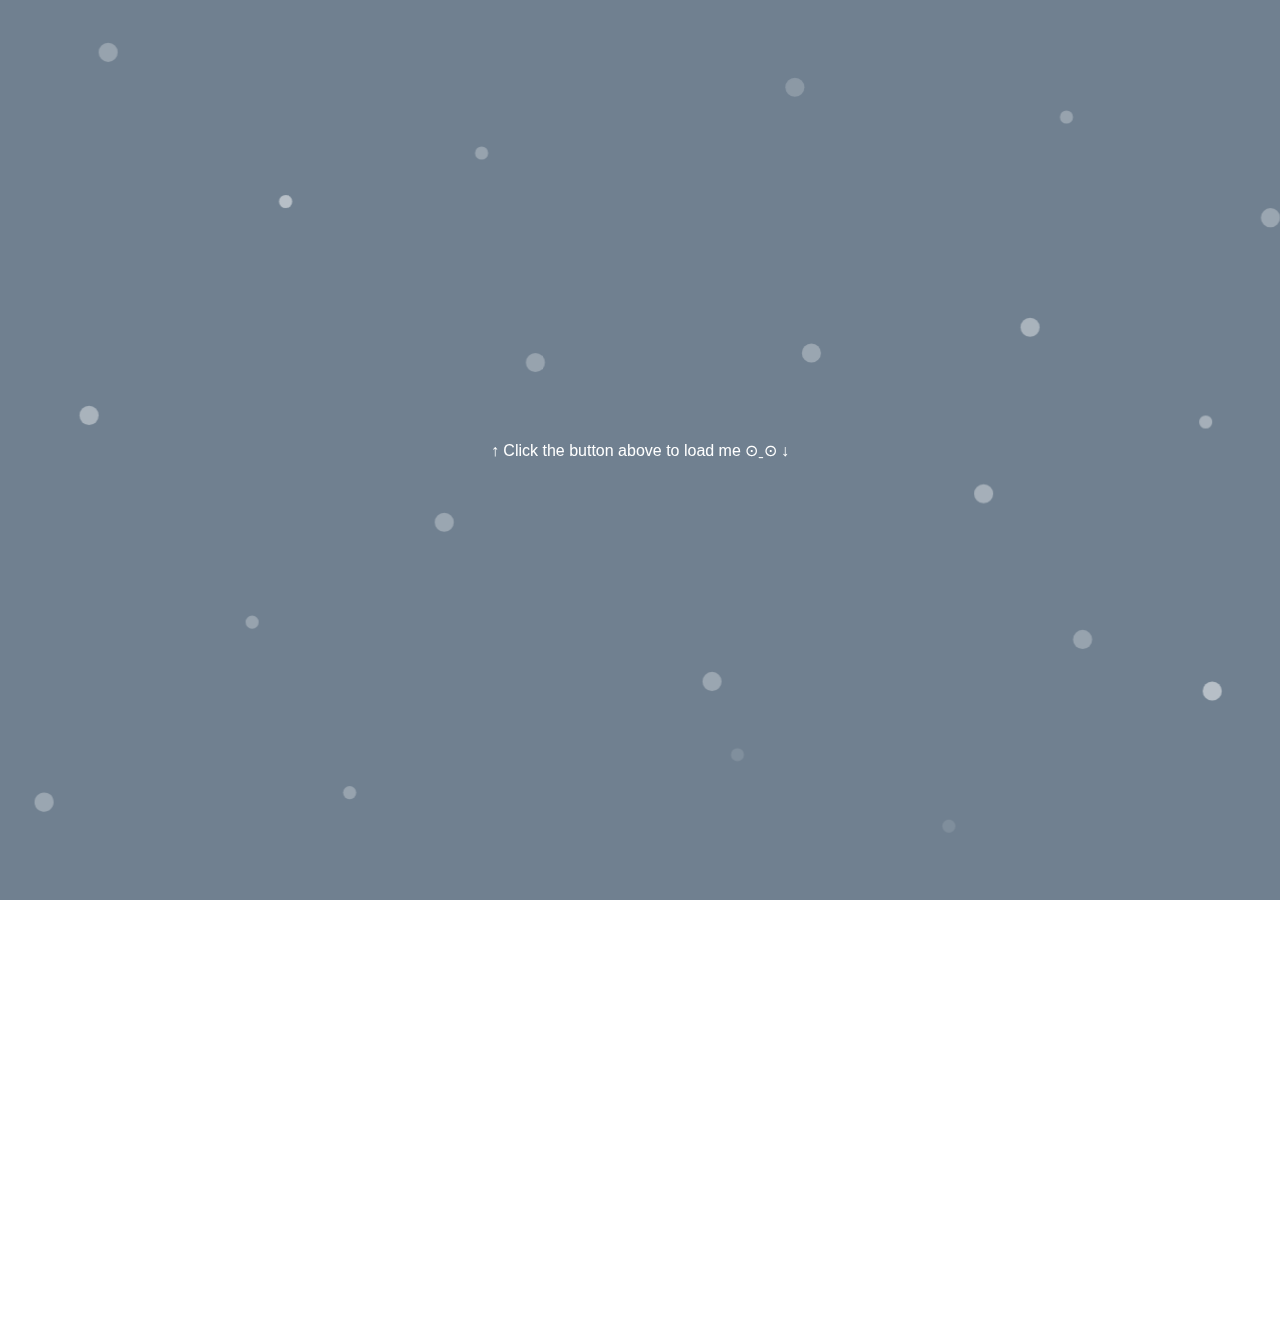
<file: iframeBg.html>
<!DOCTYPE html>
<html lang="en">

<head>
    <meta charset="UTF-8">
    <meta http-equiv="X-UA-Compatible" content="IE=edge">
    <meta name="viewport" content="width=device-width, initial-scale=1.0">
    <link rel="stylesheet" href="iframeBg.css">
    <title>iframe</title>
</head>

<body>
    <p class="bg-click-text">↑ Click the button above to load me ⊙ˍ⊙ ↓</p>

    <div class="iframeBg">

        <svg xmlns="http://www.w3.org/2000/svg" viewBox="0 0 914.15 946.11">
            <g opacity="0.5" class="stars" fill="#fff">
                <circle class="star" cx="677.68" cy="589.97" r="4.7" fill="#fff" opacity=".55" />
                <circle class="star" cx="526.68" cy="538.97" r="4.7" fill="#fff" opacity=".55" />
                <circle class="star" cx="567.69" cy="62.34" r="6.83" opacity=".8" />
                <path class="star"
                    d="M865.77 301.35a4.7 4.7 0 1 1-4.69-4.69 4.69 4.69 0 0 1 4.69 4.69zM709.31 352.56a6.83 6.83 0 1 1-6.83-6.83 6.82 6.82 0 0 1 6.83 6.83z"
                    opacity=".8" />
                <circle class="star" cx="579.5" cy="252.12" r="6.83" opacity=".6" />
                <circle class="star" cx="773.18" cy="456.67" r="6.83" opacity=".55" />
                <circle class="star" cx="865.77" cy="493.49" r="6.83" opacity="1" />
                <path class="star"
                    d="M914.15 155.44a6.83 6.83 0 1 1-6.83-6.83 6.82 6.82 0 0 1 6.83 6.83zM36.47 567.87c4.64 6.09-.32 12.84-6.34 11.7a6.8 6.8 0 0 1-5.36-5.36c-1.14-6.01 5.61-10.98 11.7-6.34zM515.35 486.66a6.83 6.83 0 1 1-6.82-6.83 6.82 6.82 0 0 1 6.82 6.83zM324.11 373a6.83 6.83 0 1 1-6.83-6.83 6.82 6.82 0 0 1 6.83 6.83z"
                    opacity=".6" />
                <circle class="star" cx="735.67" cy="233.76" r="6.83" opacity=".8" />
                <circle class="star" cx="360.71" cy="650.04" r="4.7" opacity=".6" />
                <circle class="star" cx="249.71" cy="566.04" r="4.7" opacity=".55" />
                <circle class="star" cx="203.98" cy="143.91" r="4.7" opacity="1" />
                <circle class="star" cx="63.6" cy="296.66" r="6.83" opacity=".8" />
                <path class="star"
                    d="M389.2 258.94a6.83 6.83 0 1 1-6.83-6.83 6.83 6.83 0 0 1 6.83 6.83zM84.08 37.39a6.83 6.83 0 1 1-6.83-6.83 6.82 6.82 0 0 1 6.83 6.83zM348.65 109.27a4.7 4.7 0 1 1-4.7-4.7 4.7 4.7 0 0 1 4.7 4.7zM766.36 83.56a4.7 4.7 0 1 1-4.7-4.7 4.7 4.7 0 0 1 4.7 4.7zM184.77 444.27a4.7 4.7 0 1 1-4.7-4.69 4.69 4.69 0 0 1 4.7 4.69z"
                    opacity=".55" />
            </g>
        </svg>

    </div>

    <script src="https://cdn.jsdelivr.net/npm/gsap@3.0.1/dist/gsap.min.js"></script>
    <script src="iframeBg.js"></script>
</body>

</html>
</file>
<file: style.css>
html {
    scroll-behavior: smooth;
}

body {
    margin: 0;
    box-sizing: border-box;
}

.content {
    display: flex;
    flex-direction: column;
    padding: 6vw 8vw 8vw 15vw;
}

.nav {
    position: fixed;
    width: 12vw;
    height: 75vh;
    transition: 0.5s;
    border-right: 1px solid lightgrey;
    z-index: 3;
    left: 0;
    top: 50%;
    transform: translateY(-50%);
    overflow: scroll;
}

.nav::-webkit-scrollbar {
    width: 0;
    background: transparent;
}

/* Optional: show position indicator in red */
/* ::-webkit-scrollbar-thumb {
    background: lightslategray;
} */

.nav:hover {
    width: 225px;
    background-color: #fff;
}

.nav__ul {
    /* width: 8vw; */
    margin: 10px 0;
    /* visibility: hidden; */
}

.nav ul li {
    /* width: 100%; */
    list-style: none;
    /* margin: 14px 14px 14px 0; */
    margin: 0.7vw 0.7vw 0.7vw 0;
    font-family: -apple-system, BlinkMacSystemFont, 'Segoe UI', Roboto, Oxygen, Ubuntu, Cantarell, 'Open Sans', 'Helvetica Neue', sans-serif;
}

.subList {
    margin-left: -25px;
}

.demoLink:hover {
    font-weight: bold;
}

.demoLink {
    color: #000;
}

.demo a {
    text-decoration: none;
}

.displayNav {
    visibility: visible;
}

.hamburger {
    position: fixed;
    left: 50%;
    transform: translateX(-50%);
    top: 0vw;
    margin-top: -50px;
    width: 20px;
    height: 12px;
    display: flex;
    flex-direction: column;
    justify-content: space-between;
    margin: auto;
    cursor: pointer;
    display: none;
}

.bar {
    width: 20px;
    margin: 5px 0;
    height: 1px;
    background-color: #333;
}

hr {
    width: 75px;
    border-top: 1px solid lightgrey;
    margin: 2.5vw auto;
}

section {
    margin-bottom: 1vw;
    display: flex;
    flex-direction: column;
    padding-top: 1vw;
}

iframe {
    /* border: 1px solid lightslategray; */
    border: none;
    /* width: 50%; */
}

ul li {
    list-style-type: circle;
    width: 100%;
    margin: 0.7vw 0.7vw 0.7vw 0;
    font-family: -apple-system, BlinkMacSystemFont, 'Segoe UI', Roboto, Oxygen, Ubuntu, Cantarell, 'Open Sans', 'Helvetica Neue', sans-serif;
}

.jsfiddle-iframes {
    position: relative;
    /* display: flex;
    justify-content: center; */
}

iframe,
.gist-container {
    width: 100%;
    height: 40px;
    align-self: center;
    margin: 20px 0 40px 0;
    transition: all 1s;
    border-radius: 5px;
}

.gist-container {
    overflow-y: scroll;
}

p,
h1,
h2,
h3,
h4 {
    text-align: left;
    margin: 0 0 20px 0;
    font-family: -apple-system, BlinkMacSystemFont, 'Segoe UI', Roboto, Oxygen, Ubuntu, Cantarell, 'Open Sans', 'Helvetica Neue', sans-serif;
}

.title {
    font-size: 1.75rem;
}

p {
    font-size: 1.25rem;
}

.source {
    font-size: 1rem;
}

.readme-container ul {
    font-family: -apple-system, BlinkMacSystemFont, 'Segoe UI', Roboto, Oxygen, Ubuntu, Cantarell, 'Open Sans', 'Helvetica Neue', sans-serif;
    font-size: 1.05rem;
    margin-top: 0;
}

.resources-list {
    margin-top: 0;
    font-size: 1.05rem;
}

/* .models__island, */
.island__files {
    display: flex;
    justify-content: space-between;
}

.island__file1,
.island__file2 {
    flex: 0.5;
    width: 28vw;
}

.island__file1 {
    margin-right: 3px;
}

.island__file2 {
    margin-left: 3px;
}

.iframe-small {
    height: 5vw;
}

.iframe-big {
    height: 80vh;
    width: 100%;
}

.loadButton,
.clearButton {
    border: 1px solid #333;
    box-shadow: 0 6px 6px 0 rgba(0, 0, 0, 0.1), 0 1px 2px 0 rgba(0, 0, 0, 0.09);
    background-color: white;
    border-radius: 0.8vw;
    border-radius: 15px;
    padding: 5px 18px;
    /* padding: 0.25vw 0.85vw; */
    font-size: max(0.8vw, 12px);
    margin: 0 20px;
    font-family: -apple-system, BlinkMacSystemFont, 'Segoe UI', Roboto, Oxygen, Ubuntu, Cantarell, 'Open Sans', 'Helvetica Neue', sans-serif;
}

.loadButton:hover,
.clearButton:hover {
    transform: scale(1.02);
    box-shadow: 0 6px 6px 0 rgba(0, 0, 0, 0.1), 0 2px 4px 0 rgba(0, 0, 0, 0.09);
}

.loadButton:active,
.clearButton:active {
    transform: scale(0.98);
}

.loadButton,
.clearButton {
    text-decoration: none;
    color: #333;
}

.loadAndClear {
    display: flex;
    justify-content: center;
    margin-top: 10px;
}

.loadButton--jsfiddle,
.clearButton--jsfiddle {
    cursor: pointer;
    border: 1px solid #333;
    box-shadow: 0 6px 6px 0 rgba(0, 0, 0, 0.1), 0 1px 2px 0 rgba(0, 0, 0, 0.09);
    background-color: white;
    border-radius: 0.8vw;
    border-radius: 15px;
    padding: 5px 18px;
    /* padding: 0.25vw 0.85vw; */
    font-size: max(0.8vw, 12px);
    margin: 0 1vw;
    font-family: -apple-system, BlinkMacSystemFont, 'Segoe UI', Roboto, Oxygen, Ubuntu, Cantarell, 'Open Sans', 'Helvetica Neue', sans-serif;
}

.loadButton--jsfiddle:hover,
.clearButton--jsfiddle:hover {
    transform: scale(1.02);
    box-shadow: 0 6px 6px 0 rgba(0, 0, 0, 0.1), 0 2px 4px 0 rgba(0, 0, 0, 0.09);
}

.loadButton--jsfiddle:active,
.clearButton--jsfiddle:active {
    transform: scale(0.98);
}

.loading-script--jsfiddle {
    display: none;
    width: 100%;
    height: 2vw;
    transition: all 1s;
}

.loading-script--jsfiddle iframe {
    height: 80vh;
    transition: all 1s;
}

.script--jsfiddle iframe {
    /* height: 80vh; */
    transition: all 1s;
}

.loading-script--jsfiddle,
.loading-iframe--jsfiddle,
.script--jsfiddle {
    transition: all 1s;
}

.display {
    display: inline-block;
    height: 80vh;
    width: 100%;
}

.hide {
    display: none;
    height: 2vw;
}

.mathSin {
    position: relative;
}

.sinCos {
    background-color: whitesmoke;
    position: absolute;
    display: none;
    width: 25vw;
    z-index: 1;
    top: -16vw;
    left: 0vw;
    transition: all .5s;
}

.nav-subtitle {
    padding-top: 15px;
}

.footer {
    margin-bottom: -5vw;
}

.footer p {
    text-align: right;
    margin: 0;
    font-size: 1rem;
}

.date {
    text-align: right;
    font-size: 1rem;
}

@media (max-width:1000px) {
    .content {
        padding-top: 70px;
        padding-bottom: 70px;
    }

    .nav__ul {
        display: none;
        padding-top: 25px;
    }

    .hamburger {
        display: inline-block;
    }


    .hamburger:hover>.bar {
        width: 19px;
    }

    .nav:hover>.nav__ul {
        display: inline-block;
    }

    .nav ul li {
        margin: 10px 10px 10px 0;
    }

    .island__files {
        flex-direction: column;
    }

    .island__file1,
    .island__file2 {
        flex: 1;
        width: 100%;
        margin-left: 0;
        margin-right: 0;
    }

    * {
        /* font-family: 'Roboto', sans-serif !important; */
        font-family: 'Ubuntu', sans-serif !important;
    }
}
</file>
<file: iframeBg.css>
body {
    margin: 0;
    padding: 0;
    box-sizing: border-box;
    height: fit-content;
    overflow: hidden;
    display: grid;
    place-items: center;
    height: 100vh;
}

.iframeBg {
    position: absolute;
    width: 100%;
    height: 100%;
    margin: 0;
    background-color: #555;
    background-color: slategrey;
    /* background-color: lightslategray; */
    display: grid;
    /* top: 50%;
    left: 50%;
    transform: translate(-50%, -50%); */
}

.bg-click-text {
    /* transition: all 1s; */
    text-align: center;
    margin: 0;
    z-index: 1;
    color: #fff;
    font-family: -apple-system, BlinkMacSystemFont, 'Segoe UI', Roboto, Oxygen, Ubuntu, Cantarell, 'Open Sans', 'Helvetica Neue', sans-serif;
}

/* @media (max-width:900px) {
    .bg-click-text {
        font-size: 0.9rem;
    }
} */
</file>
